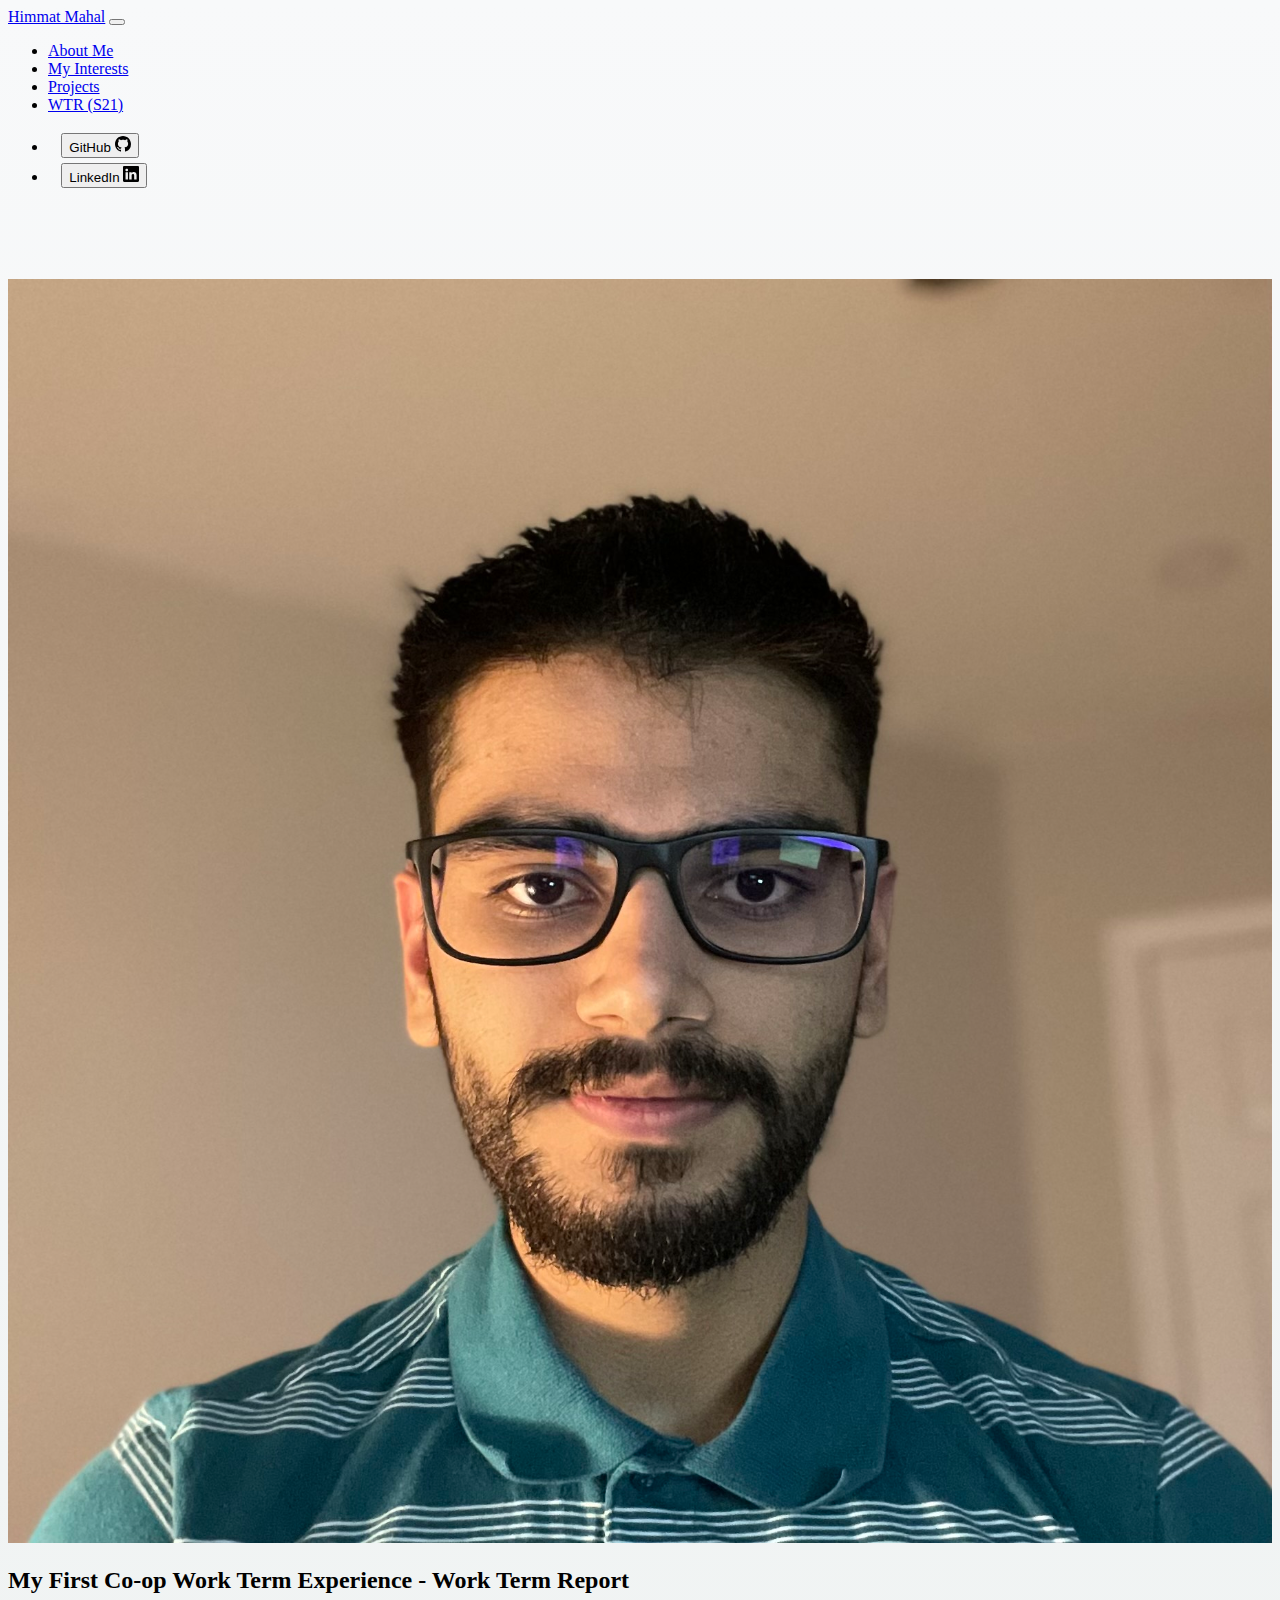
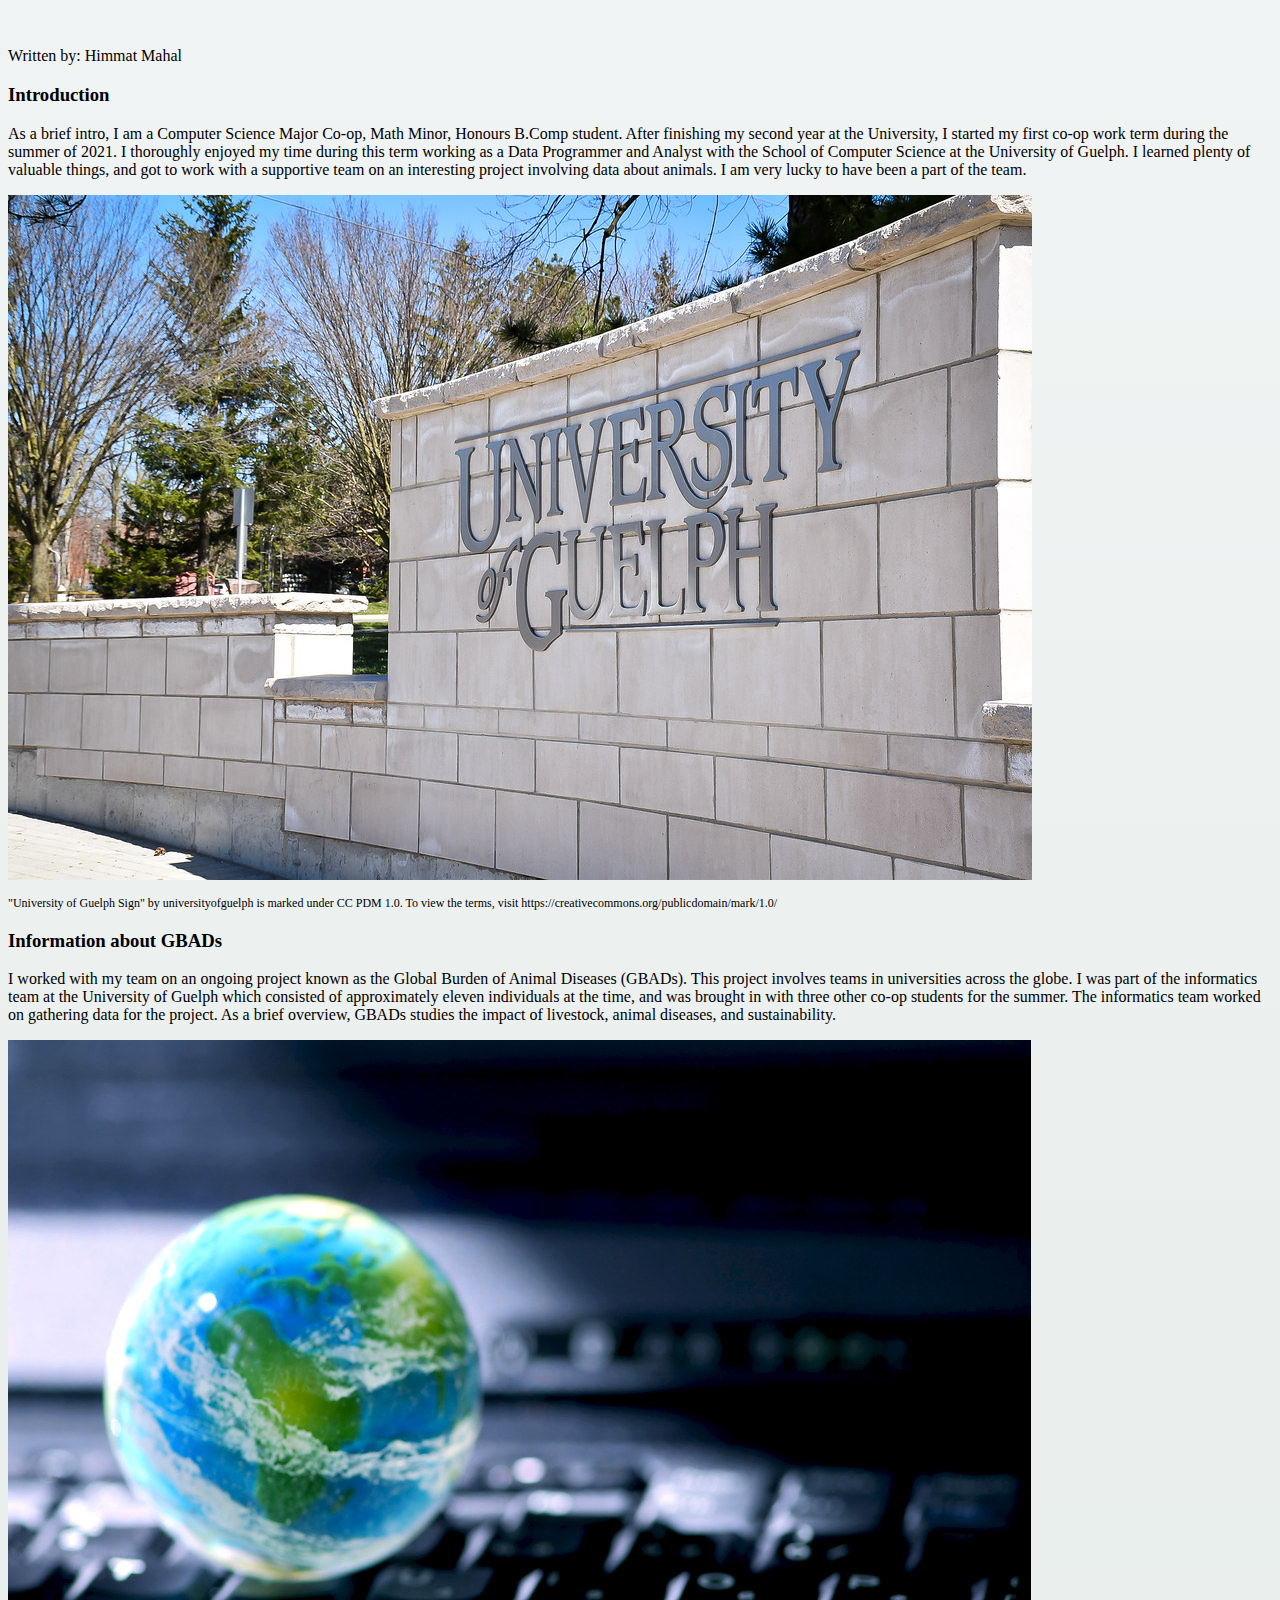
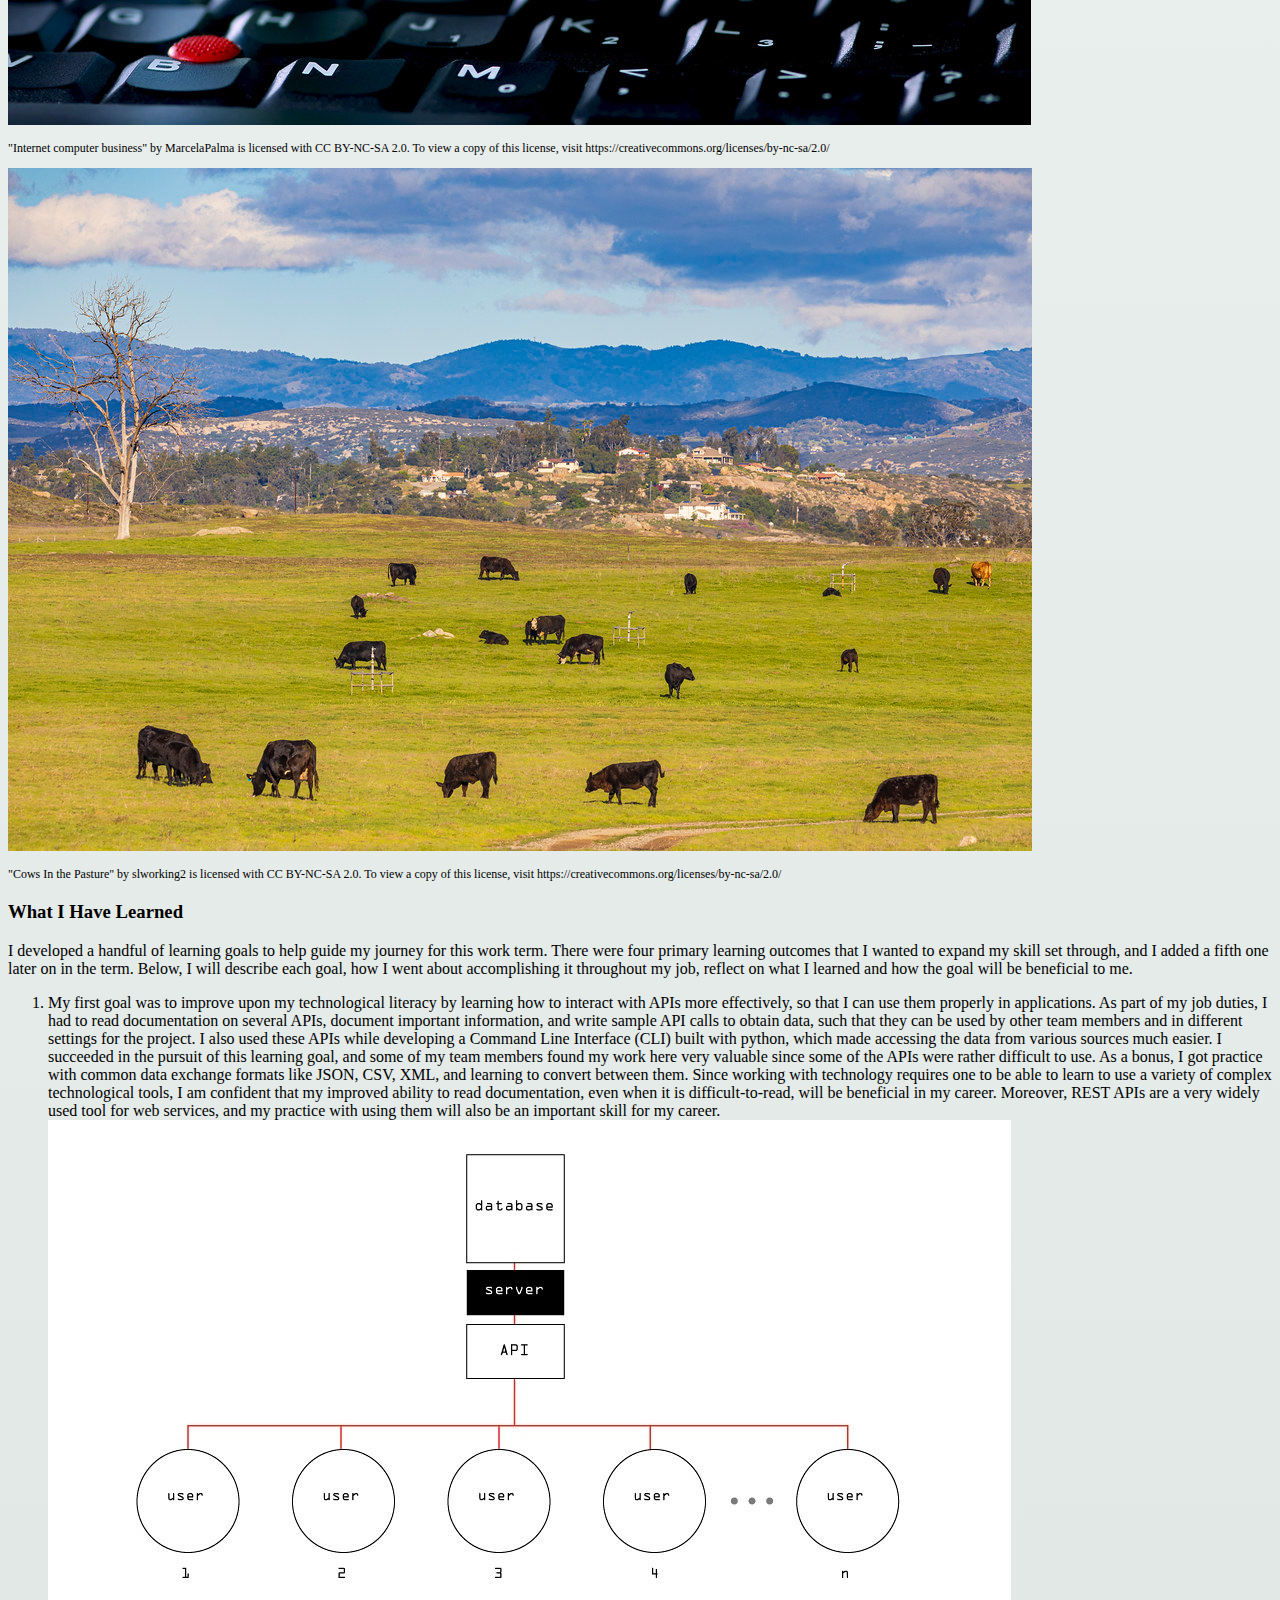
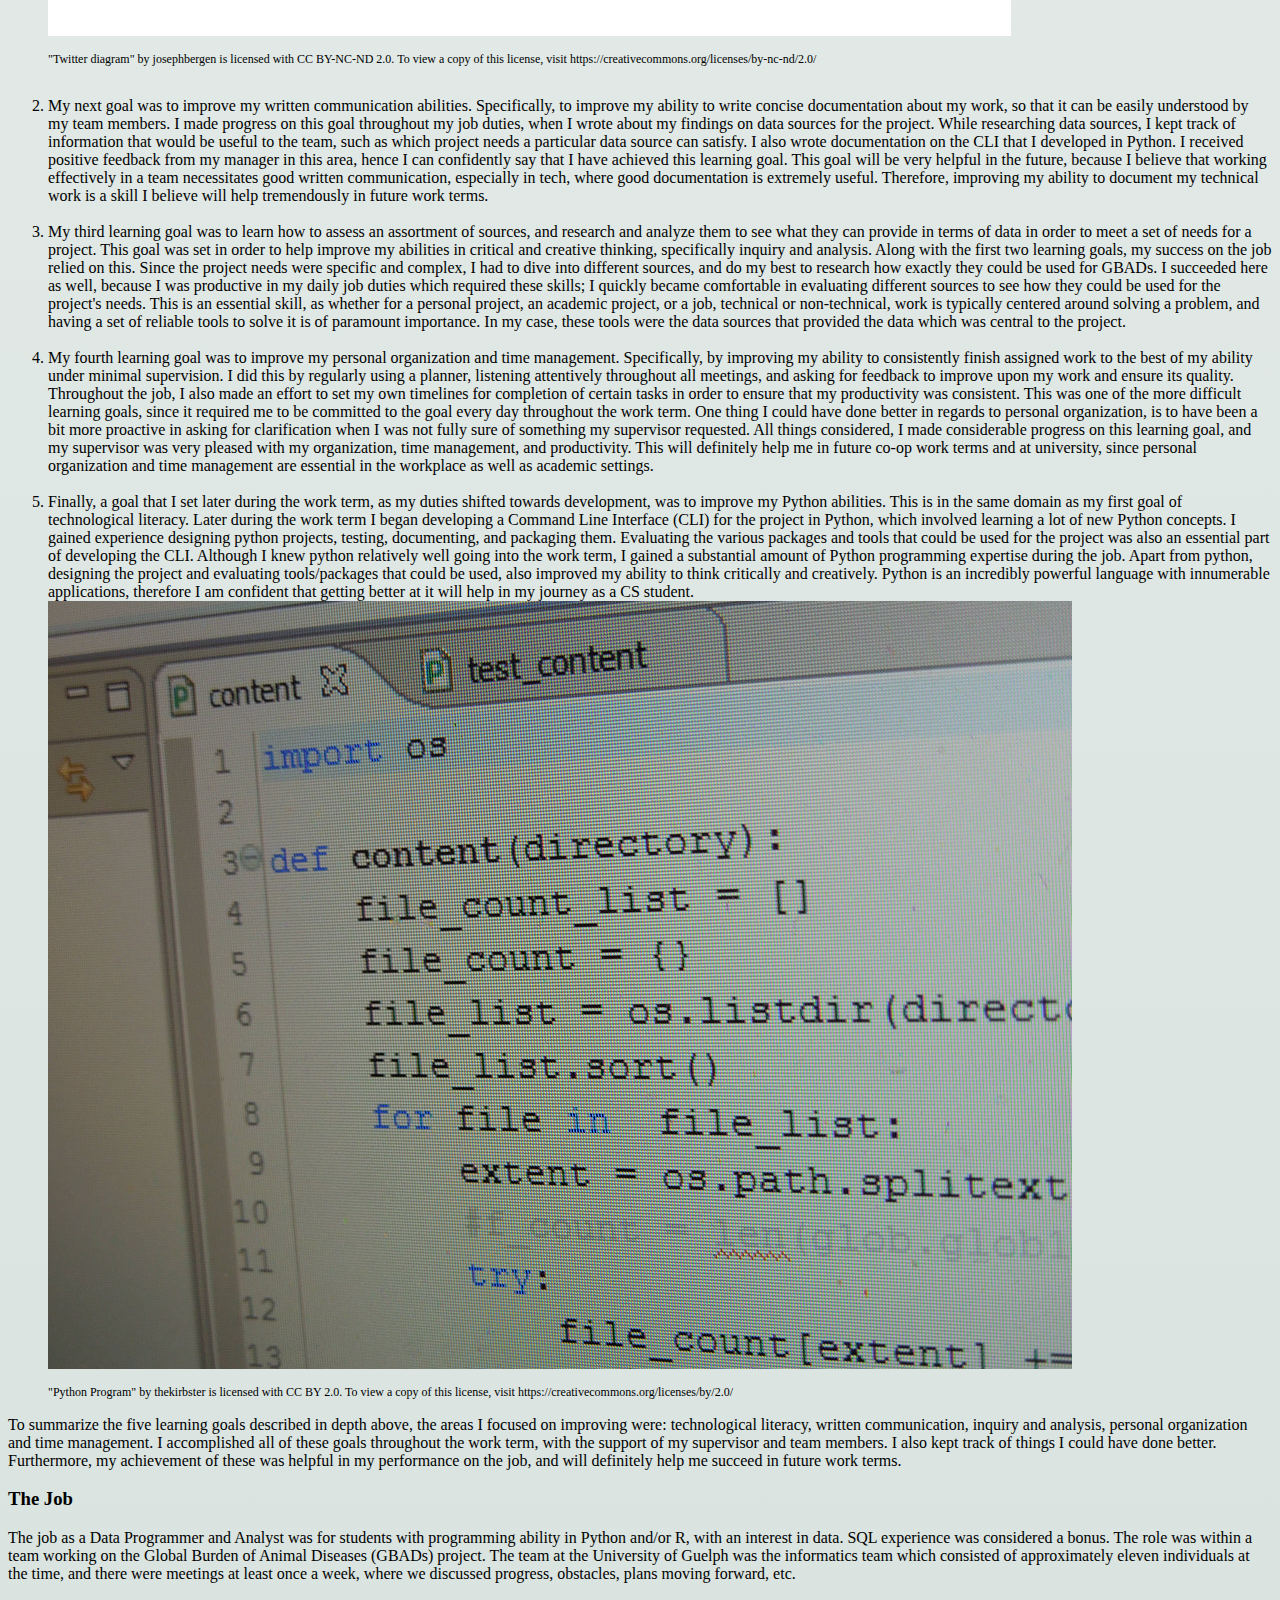
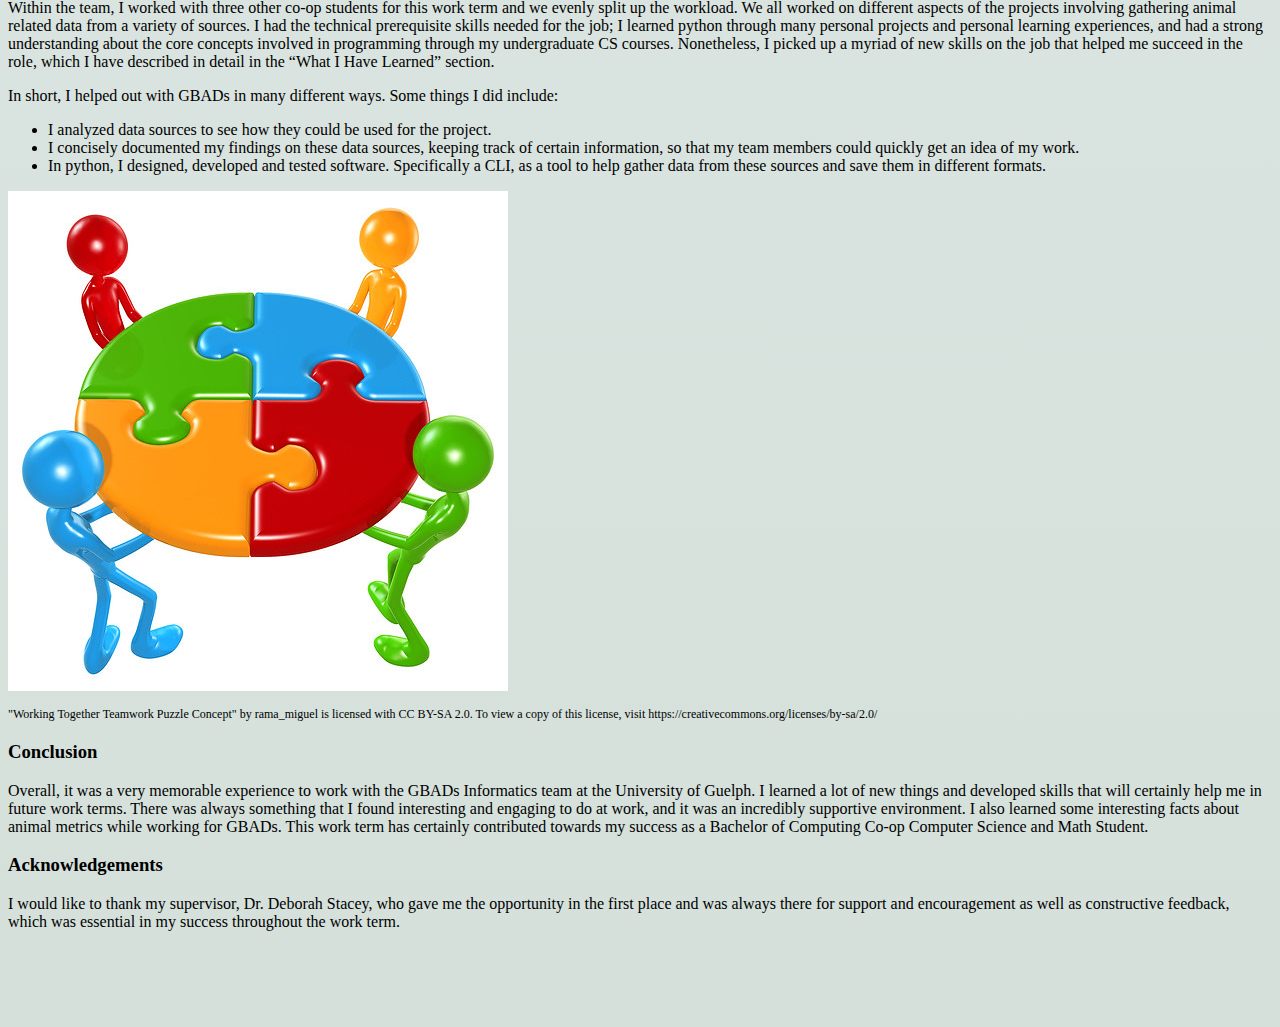
<file: coop1000wtr.html>
<!DOCTYPE html>
<html>
  <head>
    <meta charset="utf-8">
    <title>Himmat Mahal</title>
    <link href="https://cdn.jsdelivr.net/npm/bootstrap@5.0.0-beta1/dist/css/bootstrap.min.css" rel="stylesheet" integrity="sha384-giJF6kkoqNQ00vy+HMDP7azOuL0xtbfIcaT9wjKHr8RbDVddVHyTfAAsrekwKmP1" crossorigin="anonymous">
    <link rel="stylesheet" href="style.css">
  </head>
  <body>

    <div class="container">
      <nav class="navbar navbar-expand-lg fixed-top navbar-light bg-light">
        <div class="container">
          <a class="navbar-brand" href="index.html">Himmat Mahal</a>
          <button class="navbar-toggler" type="button" data-bs-toggle="collapse" data-bs-target="#navbarText" aria-controls="navbarText" aria-expanded="false" aria-label="Toggle navigation">
            <span class="navbar-toggler-icon"></span>
          </button>
          <div class="collapse navbar-collapse" id="navbarText">
            <ul class="navbar-nav me-auto">
              <li class="nav-item">
                <a class="nav-link active" href="index.html#name_i">About Me</a>
              </li>
              <li class="nav-item">
                <a class="nav-link active" href="index.html#link_to_interests">My Interests</a>
              </li>
              <li class="nav-item">
                <a class="nav-link active" href="index.html#link_to_projects">Projects</a>
              </li>
              <li class="nav-item">
                <a class="nav-link active" href="coop1000wtr.html">WTR (S21)</a>
              </li>
            </ul>
          </div>
          <!-- components on right of navbar -->
          <div class="collapse navbar-collapse text-right" id="navbarText">
            <ul class="navbar-nav ms-auto">

              <li class="nav-item">
                <a href="https://github.com/himmatMahal" target="_blank">
                  <button type="button" class="btn btn-primary" id='githubbtnnav'>
                    GitHub
                    <svg xmlns="http://www.w3.org/2000/svg" width="16" height="16" fill="currentColor" class="bi bi-github" viewBox="0 0 16 16">
                      <path d="M8 0C3.58 0 0 3.58 0 8c0 3.54 2.29 6.53 5.47 7.59.4.07.55-.17.55-.38 0-.19-.01-.82-.01-1.49-2.01.37-2.53-.49-2.69-.94-.09-.23-.48-.94-.82-1.13-.28-.15-.68-.52-.01-.53.63-.01 1.08.58 1.23.82.72 1.21 1.87.87 2.33.66.07-.52.28-.87.51-1.07-1.78-.2-3.64-.89-3.64-3.95 0-.87.31-1.59.82-2.15-.08-.2-.36-1.02.08-2.12 0 0 .67-.21 2.2.82.64-.18 1.32-.27 2-.27.68 0 1.36.09 2 .27 1.53-1.04 2.2-.82 2.2-.82.44 1.1.16 1.92.08 2.12.51.56.82 1.27.82 2.15 0 3.07-1.87 3.75-3.65 3.95.29.25.54.73.54 1.48 0 1.07-.01 1.93-.01 2.2 0 .21.15.46.55.38A8.012 8.012 0 0 0 16 8c0-4.42-3.58-8-8-8z"/>
                    </svg>
                  </button>
                </a>
              </li>

              <li class="nav-item">
                <a href="https://www.linkedin.com/in/himmatmahal/" target="_blank">
                  <button type="button" class="btn btn-primary" id='linkedinbtnnav'>
                    LinkedIn
                    <svg xmlns="http://www.w3.org/2000/svg" width="16" height="16" fill="currentColor" class="bi bi-linkedin" viewBox="0 0 16 16">
                      <path d="M0 1.146C0 .513.526 0 1.175 0h13.65C15.474 0 16 .513 16 1.146v13.708c0 .633-.526 1.146-1.175 1.146H1.175C.526 16 0 15.487 0 14.854V1.146zm4.943 12.248V6.169H2.542v7.225h2.401zm-1.2-8.212c.837 0 1.358-.554 1.358-1.248-.015-.709-.52-1.248-1.342-1.248-.822 0-1.359.54-1.359 1.248 0 .694.521 1.248 1.327 1.248h.016zm4.908 8.212V9.359c0-.216.016-.432.08-.586.173-.431.568-.878 1.232-.878.869 0 1.216.662 1.216 1.634v3.865h2.401V9.25c0-2.22-1.184-3.252-2.764-3.252-1.274 0-1.845.7-2.165 1.193v.025h-.016a5.54 5.54 0 0 1 .016-.025V6.169h-2.4c.03.678 0 7.225 0 7.225h2.4z"/>
                    </svg>
                  </button>
                </a>

              </li>
            </ul>
          </div>
        </div>
      </nav>
    </div>

    <br>
    <br>
    <br>
    <br>
    <div class="container">

      <div class="row">
        <div class="col-1">
          <img src="coop1000profile.jpg" style="max-width:100%" class="img-fluid rounded"/>
        </div>
        <div class="col-11">
          <h2>My First Co-op Work Term Experience - Work Term Report</h2>
        </div>
      </div>
      <br>
      <p>Written by: Himmat Mahal</p>

      <h3>Introduction</h3>

      <div class="row">
        <div class="col">
          <p>As a brief intro, I am a Computer Science Major Co-op, Math Minor,
            Honours B.Comp student. After finishing my second year at the University,
            I started my first co-op work term during the summer of 2021. I thoroughly
            enjoyed my time during this term working as a Data Programmer and Analyst
            with the School of Computer Science at the University of Guelph. I learned
            plenty of valuable things, and got to work with a supportive team on an
            interesting project involving data about animals. I am very lucky to have
            been a part of the team.</p>
        </div>
        <div class="col">
          <img src="coop1000uofg.jpg" class="img-fluid rounded"/>
          <p style="font-size:0.75em">"University of Guelph Sign" by
            universityofguelph is marked under CC PDM 1.0. To view the terms,
            visit https://creativecommons.org/publicdomain/mark/1.0/</p>
        </div>
      </div>


      <h3>Information about GBADs</h3>
      <p>I worked with my team on an ongoing project known as the Global Burden
        of Animal Diseases (GBADs). This project involves teams in universities
        across the globe. I was part of the informatics team at the University
        of Guelph which consisted of approximately eleven individuals at the
        time, and was brought in with three other co-op students for the summer.
        The informatics team worked on gathering data for the project. As a brief
        overview, GBADs studies the impact of livestock, animal diseases,
        and sustainability. </p>

      <div class="row">
        <div class="col">
          <img src="coop1000globekeyboard.jpg" class="img-fluid rounded"/>
          <p style="font-size:0.75em">"Internet computer business" by MarcelaPalma
             is licensed with CC BY-NC-SA 2.0. To view a copy of this license,
             visit https://creativecommons.org/licenses/by-nc-sa/2.0/</p>
        </div>
        <div class="col">
          <img src="coop1000cows.jpg" class="img-fluid rounded"/>
          <p style="font-size:0.75em">"Cows In the Pasture" by slworking2 is
            licensed with CC BY-NC-SA 2.0. To view a copy of this license,
            visit https://creativecommons.org/licenses/by-nc-sa/2.0/</p>
        </div>
      </div>

      <h3>What I Have Learned</h3>
      <p>I developed a handful of learning goals to help guide my journey for
         this work term. There were four primary learning outcomes that I
         wanted to expand my skill set through, and I added a fifth one later
         on in the term. Below, I will describe each goal, how I went about
         accomplishing it throughout my job, reflect on what I learned and how
         the goal will be beneficial to me.</p>
      <ol>
        <div class="row">
          <div class="col">
            <li>My first goal was to improve upon my technological literacy by learning how to interact with APIs more effectively, so that I can use them properly in applications. As part of my job duties, I had to read documentation on several APIs, document important information, and write sample API calls to obtain data, such that they can be used by other team members and in different settings for the project. I also used these APIs while developing a Command Line Interface (CLI) built with python, which made accessing the data from various sources much easier. I succeeded in the pursuit of this learning goal, and some of my team members found my work here very valuable since some of the APIs were rather difficult to use. As a bonus, I got practice with common data exchange formats like JSON, CSV, XML, and learning to convert between them. Since working with technology requires one to be able to learn to use a variety of complex technological tools, I am confident that my improved ability to read documentation, even when it is difficult-to-read, will be beneficial in my career. Moreover, REST APIs are a very widely used tool for web services, and my practice with using them will also be an important skill for my career.
            </li>
          </div>
          <div class="col">
            <img src="coop1000api.jpg" class="img-fluid rounded"/>
            <p style="font-size:0.75em">"Twitter diagram" by josephbergen is licensed with CC BY-NC-ND 2.0. To view a copy of this license, visit https://creativecommons.org/licenses/by-nc-nd/2.0/</p>
          </div>
        </div>
        <br>

        <div class="row">
          <li>My next goal was to improve my written communication abilities. Specifically, to improve my ability to write concise documentation about my work, so that it can be easily understood by my team members. I made progress on this goal throughout my job duties, when I wrote about my findings on data sources for the project. While researching data sources, I kept track of information that would be useful to the team, such as which project needs a particular data source can satisfy. I also wrote documentation on the CLI that I developed in Python. I received positive feedback from my manager in this area, hence I can confidently say that I have achieved this learning goal. This goal will be very helpful in the future, because I believe that working effectively in a team necessitates good written communication, especially in tech, where good documentation is extremely useful. Therefore, improving my ability to document my technical work is a skill I believe will help tremendously in future work terms.
          </li>
        </div>
        <br>

        <div class="row">
          <li>My third learning goal was to learn how to assess an assortment of sources, and research and analyze them to see what they can provide in terms of data in order to meet a set of needs for a project. This goal was set in order to help improve my abilities in critical and creative thinking, specifically inquiry and analysis. Along with the first two learning goals, my success on the job relied on this. Since the project needs were specific and complex, I had to dive into different sources, and do my best to research how exactly they could be used for GBADs. I succeeded here as well, because I was productive in my daily job duties which required these skills; I quickly became comfortable in evaluating different sources to see how they could be used for the project's needs. This is an essential skill, as whether for a personal project, an academic project, or a job, technical or non-technical, work is typically centered around solving a problem, and having a set of reliable tools to solve it is of paramount importance. In my case, these tools were the data sources that provided the data which was central to the project.
          </li>
        </div>
        <br>

        <div class="row">
          <li>My fourth learning goal was to improve my personal organization and time management. Specifically, by improving my ability to consistently finish assigned work to the best of my ability under minimal supervision. I did this by regularly using a planner, listening attentively throughout all meetings, and asking for feedback to improve upon my work and ensure its quality. Throughout the job, I also made an effort to set my own timelines for completion of certain tasks in order to ensure that my  productivity was consistent. This was one of the more difficult learning goals, since it required me to be committed to the goal every day throughout the work term. One thing I could have done better in regards to personal organization, is to have been a bit more proactive in asking for clarification when I was not fully sure of something my supervisor requested. All things considered, I made considerable progress on this learning goal, and my supervisor was very pleased with my organization, time management, and productivity. This will definitely help me in future co-op work terms and at university, since personal organization and time management are essential in the workplace as well as academic settings.
          </li>
        </div>
        <br>

        <div class="row">
          <div class="col">
            <li>Finally, a goal that I set later during the work term, as my duties shifted towards development, was to improve my Python abilities. This is in the same domain as my first goal of technological literacy. Later during the work term I began developing a Command Line Interface (CLI) for the project in Python, which involved learning a lot of new Python concepts. I gained experience designing python projects, testing, documenting, and packaging them. Evaluating the various packages and tools that could be used for the project was also an essential part of developing the CLI. Although I knew python relatively well going into the work term, I gained a substantial amount of Python programming expertise during the job. Apart from python, designing the project and evaluating tools/packages that could be used, also improved my ability to think critically and creatively. Python is an incredibly powerful language with innumerable applications, therefore I am confident that getting better at it will help in my journey as a CS student.
            </li>
          </div>
          <div class="col">
            <img src="coop1000python.jpg" class="img-fluid rounded"/>
            <p style="font-size:0.75em">"Python Program" by thekirbster is licensed with CC BY 2.0. To view a copy of this license, visit https://creativecommons.org/licenses/by/2.0/</p>
          </div>
        </div>
      </ol>
      <p>To summarize the five learning goals described in depth above, the areas I focused on improving were: technological literacy, written communication, inquiry and analysis, personal organization and time management. I accomplished all of these goals throughout the work term, with the support of my supervisor and team members. I also kept track of things I could have done better. Furthermore, my achievement of these was helpful in my performance on the job, and will definitely help me succeed in future work terms.</p>

      <h3>The Job</h3>
      <p>The job as a Data Programmer and Analyst was for students with programming ability in Python and/or R, with an interest in data. SQL experience was considered a bonus. The role was within a team working on the Global Burden of Animal Diseases (GBADs) project. The team at the University of Guelph was the informatics team which consisted of approximately eleven individuals at the time, and there were meetings at least once a week, where we discussed progress, obstacles, plans moving forward, etc.</p>
      <p>Within the team, I worked with three other co-op students for this work term and we evenly split up the workload. We all worked on different aspects of the projects involving gathering animal related data from a variety of sources. I had the technical prerequisite skills needed for the job; I learned python through many personal projects and personal learning experiences, and had a strong understanding about the core concepts involved in programming through my undergraduate CS courses. Nonetheless, I picked up a myriad of new skills on the job that helped me succeed in the role, which I have described in detail in the “What I Have Learned” section.</p>
      <div class="row">
        <div class="col">
          <p>In short, I helped out with GBADs in many different ways. Some things I did include:</p>
          <ul>
            <li>I analyzed data sources to see how they could be used for the project.</li>
            <li>I concisely documented my findings on these data sources, keeping track of certain information, so that my team members could quickly get an idea of my work.</li>
            <li>In python, I designed, developed and tested software. Specifically a CLI, as a tool to help gather data from these sources and save them in different formats. </li>
          </ul>
        </div>
        <div class="col">
          <img src="coop1000team.jpg" class="img-fluid rounded"/>
          <p style="font-size:0.75em">"Working Together Teamwork Puzzle Concept" by rama_miguel is licensed with CC BY-SA 2.0. To view a copy of this license, visit https://creativecommons.org/licenses/by-sa/2.0/</p>
        </div>
      </div>

      <h3>Conclusion</h3>
      <p>Overall, it was a very memorable experience to work with the GBADs Informatics team at the University of Guelph. I learned a lot of new things and developed skills that will certainly help me in future work terms. There was always something that I found interesting and engaging to do at work, and it was an incredibly supportive environment. I also learned some interesting facts about animal metrics while working for GBADs. This work term has certainly contributed towards my success as a Bachelor of Computing Co-op Computer Science and Math Student.</p>
      <h3>Acknowledgements</h3>
      <p>I would like to thank my supervisor, Dr. Deborah Stacey, who gave me the opportunity in the first place and was always there for support and encouragement as well as constructive feedback, which was essential in my success throughout the work term.</p>
    </div>
    <div class="container">
      <br><br><br><br>
    </div>

    <script src="https://cdn.jsdelivr.net/npm/bootstrap@5.0.0-beta1/dist/js/bootstrap.bundle.min.js" integrity="sha384-ygbV9kiqUc6oa4msXn9868pTtWMgiQaeYH7/t7LECLbyPA2x65Kgf80OJFdroafW" crossorigin="anonymous"></script>
  </body>
</html>
</file>
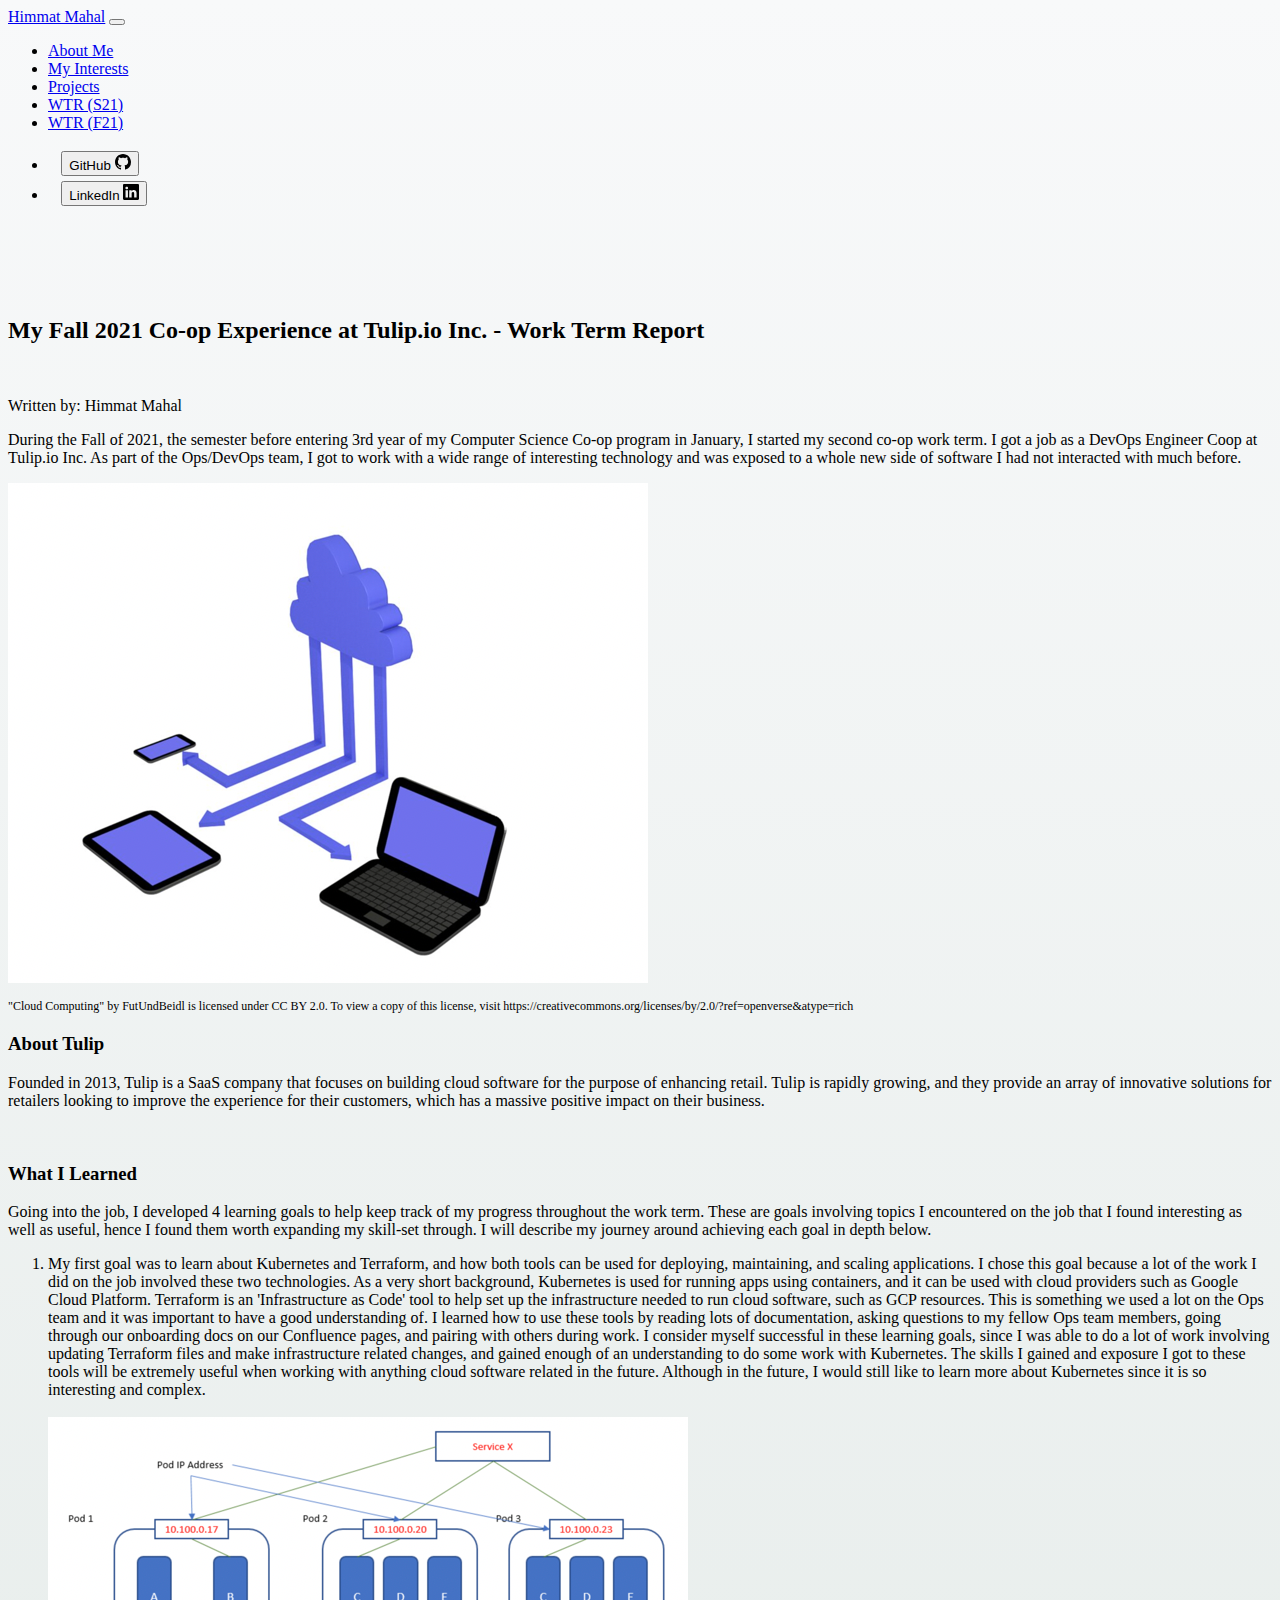
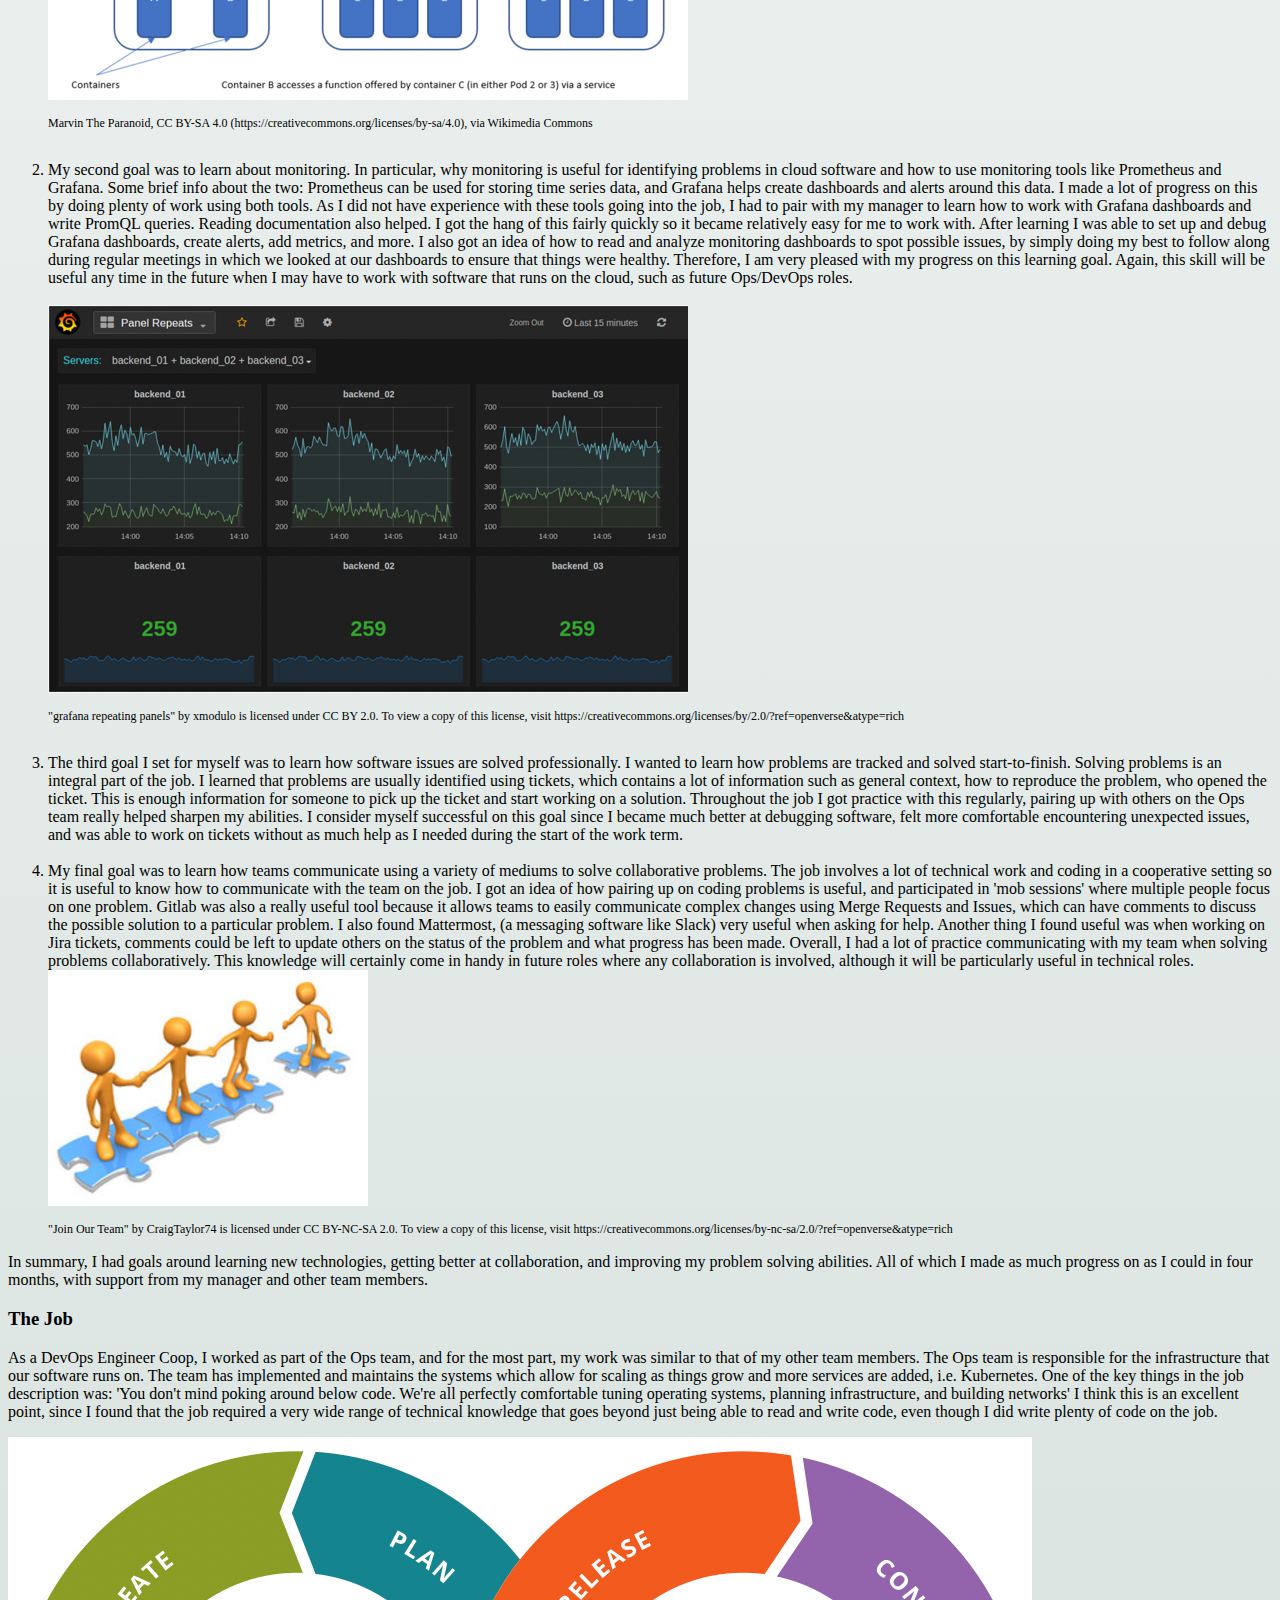
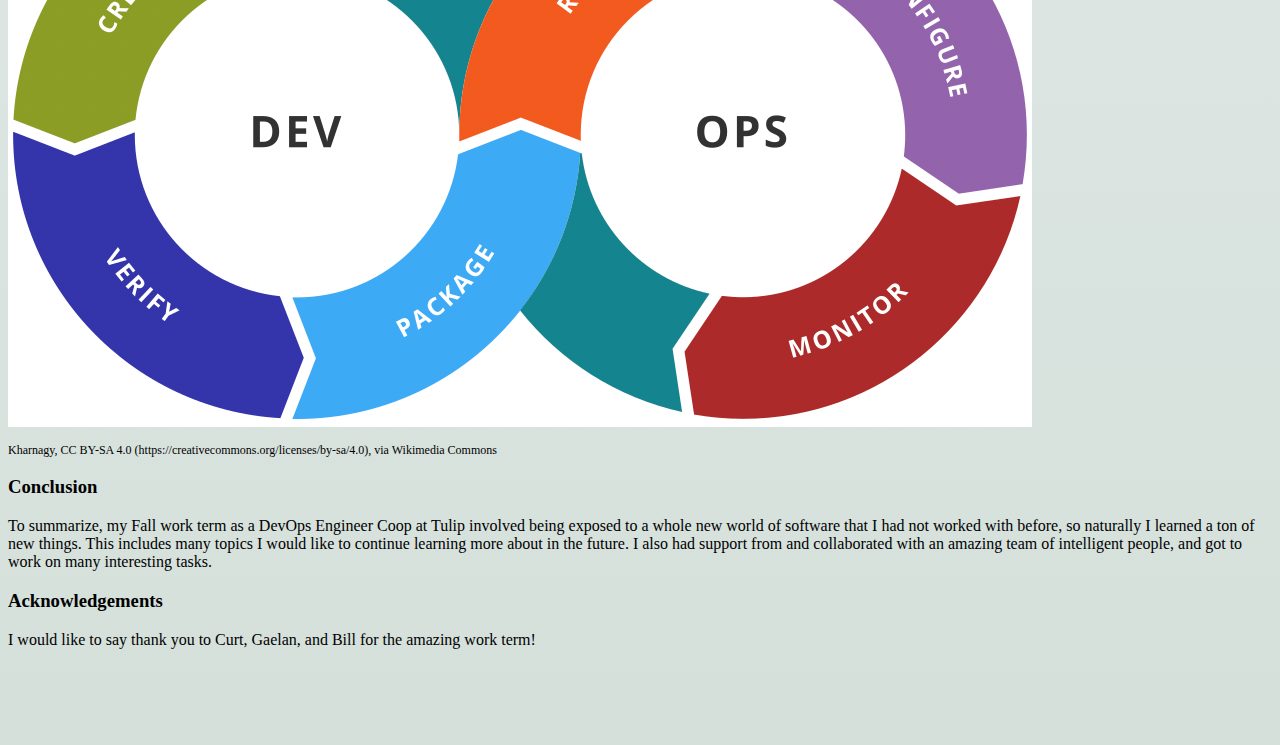
<file: coop2000wtr.html>
<!DOCTYPE html>
<html>
  <head>
    <meta charset="utf-8">
    <title>Himmat Mahal</title>
    <link href="https://cdn.jsdelivr.net/npm/bootstrap@5.0.0-beta1/dist/css/bootstrap.min.css" rel="stylesheet" integrity="sha384-giJF6kkoqNQ00vy+HMDP7azOuL0xtbfIcaT9wjKHr8RbDVddVHyTfAAsrekwKmP1" crossorigin="anonymous">
    <link rel="stylesheet" href="style.css">
  </head>
  <body>

    <div class="container">
      <nav class="navbar navbar-expand-lg fixed-top navbar-light bg-light">
        <div class="container">
          <a class="navbar-brand" href="index.html">Himmat Mahal</a>
          <button class="navbar-toggler" type="button" data-bs-toggle="collapse" data-bs-target="#navbarText" aria-controls="navbarText" aria-expanded="false" aria-label="Toggle navigation">
            <span class="navbar-toggler-icon"></span>
          </button>
          <div class="collapse navbar-collapse" id="navbarText">
            <ul class="navbar-nav me-auto">
              <li class="nav-item">
                <a class="nav-link active" href="index.html#name_i">About Me</a>
              </li>
              <li class="nav-item">
                <a class="nav-link active" href="index.html#link_to_interests">My Interests</a>
              </li>
              <li class="nav-item">
                <a class="nav-link active" href="index.html#link_to_projects">Projects</a>
              </li>
              <li class="nav-item">
                <a class="nav-link active" href="coop1000wtr.html">WTR (S21)</a>
              </li>
              <li class="nav-item">
                <a class="nav-link active" href="coop2000wtr.html">WTR (F21)</a>
              </li>
            </ul>
          </div>
          <!-- components on right of navbar -->
          <div class="collapse navbar-collapse text-right" id="navbarText">
            <ul class="navbar-nav ms-auto">

              <li class="nav-item">
                <a href="https://github.com/himmatMahal" target="_blank">
                  <button type="button" class="btn btn-primary" id='githubbtnnav'>
                    GitHub
                    <svg xmlns="http://www.w3.org/2000/svg" width="16" height="16" fill="currentColor" class="bi bi-github" viewBox="0 0 16 16">
                      <path d="M8 0C3.58 0 0 3.58 0 8c0 3.54 2.29 6.53 5.47 7.59.4.07.55-.17.55-.38 0-.19-.01-.82-.01-1.49-2.01.37-2.53-.49-2.69-.94-.09-.23-.48-.94-.82-1.13-.28-.15-.68-.52-.01-.53.63-.01 1.08.58 1.23.82.72 1.21 1.87.87 2.33.66.07-.52.28-.87.51-1.07-1.78-.2-3.64-.89-3.64-3.95 0-.87.31-1.59.82-2.15-.08-.2-.36-1.02.08-2.12 0 0 .67-.21 2.2.82.64-.18 1.32-.27 2-.27.68 0 1.36.09 2 .27 1.53-1.04 2.2-.82 2.2-.82.44 1.1.16 1.92.08 2.12.51.56.82 1.27.82 2.15 0 3.07-1.87 3.75-3.65 3.95.29.25.54.73.54 1.48 0 1.07-.01 1.93-.01 2.2 0 .21.15.46.55.38A8.012 8.012 0 0 0 16 8c0-4.42-3.58-8-8-8z"/>
                    </svg>
                  </button>
                </a>
              </li>

              <li class="nav-item">
                <a href="https://www.linkedin.com/in/himmatmahal/" target="_blank">
                  <button type="button" class="btn btn-primary" id='linkedinbtnnav'>
                    LinkedIn
                    <svg xmlns="http://www.w3.org/2000/svg" width="16" height="16" fill="currentColor" class="bi bi-linkedin" viewBox="0 0 16 16">
                      <path d="M0 1.146C0 .513.526 0 1.175 0h13.65C15.474 0 16 .513 16 1.146v13.708c0 .633-.526 1.146-1.175 1.146H1.175C.526 16 0 15.487 0 14.854V1.146zm4.943 12.248V6.169H2.542v7.225h2.401zm-1.2-8.212c.837 0 1.358-.554 1.358-1.248-.015-.709-.52-1.248-1.342-1.248-.822 0-1.359.54-1.359 1.248 0 .694.521 1.248 1.327 1.248h.016zm4.908 8.212V9.359c0-.216.016-.432.08-.586.173-.431.568-.878 1.232-.878.869 0 1.216.662 1.216 1.634v3.865h2.401V9.25c0-2.22-1.184-3.252-2.764-3.252-1.274 0-1.845.7-2.165 1.193v.025h-.016a5.54 5.54 0 0 1 .016-.025V6.169h-2.4c.03.678 0 7.225 0 7.225h2.4z"/>
                    </svg>
                  </button>
                </a>

              </li>
            </ul>
          </div>
        </div>
      </nav>
    </div>

    <br>
    <br>
    <br>
    <br>
    <div class="container">

      <div class="row">
        <div class="col">
          <h2>My Fall 2021 Co-op Experience at Tulip.io Inc. - Work Term Report</h2>
        </div>
      </div>
      <br>
      <p>Written by: Himmat Mahal</p>

      <div class="row">
        <div class="col-8">
          <p>During the Fall of 2021, the semester before entering 3rd year of my Computer Science Co-op program in January, I started my second co-op work term. I got a job as a DevOps Engineer Coop at Tulip.io Inc. As part of the Ops/DevOps team, I got to work with a wide range of interesting technology and was exposed to a whole new side of software I had not interacted with much before.</p>
        </div>
        <div class="col-4">
          <img src="coop2000cloudComputing.png" class="img-fluid rounded"/>
          <p style="font-size:0.75em">"Cloud Computing" by FutUndBeidl is licensed under CC BY 2.0. To view a copy of this license, visit https://creativecommons.org/licenses/by/2.0/?ref=openverse&atype=rich</p>
        </div>
      </div>

      <h3>About Tulip</h3>
      <p>Founded in 2013, Tulip is a SaaS company that focuses on building cloud software for the purpose of enhancing retail. Tulip is rapidly growing, and they provide an array of innovative solutions for retailers looking to improve the experience for their customers, which has a massive positive impact on their business.</p>      
      <br>

      <h3>What I Learned</h3>
      <p>Going into the job, I developed 4 learning goals to help keep track of my progress throughout the work term. These are goals involving topics I encountered on the job that I found interesting as well as useful, hence I found them worth expanding my skill-set through. I will describe my journey around achieving each goal in depth below.</p>

      <ol>
        <div class="row">
          <div class="col">
            <li>My first goal was to learn about Kubernetes and Terraform, 
              and how both tools can be used for deploying, maintaining, and 
              scaling applications. I chose this goal because a lot of the work I 
              did on the job involved these two technologies. As a very short background, 
              Kubernetes is used for running apps using containers, and it can be used with 
              cloud providers such as Google Cloud Platform. Terraform is an 'Infrastructure as Code' tool 
              to help set up the infrastructure needed to run cloud software, such as GCP resources. 
              This is something we used a lot on the Ops team and it was important to have a good understanding of. 
              I learned how to use these tools by reading lots of documentation, asking questions to my fellow Ops 
              team members, going through our onboarding docs on our Confluence pages, and pairing with others 
              during work. I consider myself successful in these learning goals, since I was able to do a lot of work 
              involving updating Terraform files and make infrastructure related changes, and gained enough of an 
              understanding to do some work with Kubernetes. The skills I gained and exposure I got to these 
              tools will be extremely useful when working with anything cloud software related in the future. 
              Although in the future, I would still like to learn more about Kubernetes since it 
              is so interesting and complex.</li>
          </div>
        </div>
        <br>

        <div class="row">
          <div class="col">
            <img src="coop2000kubeDiagram.png" class="img-fluid rounded"/>
            <p style="font-size:0.75em">
              Marvin The Paranoid, CC BY-SA 4.0 (https://creativecommons.org/licenses/by-sa/4.0), via Wikimedia Commons
            </p>
          </div>
        </div>
        <br>

        <div class="row">
          <div class="col">
            <li>My second goal was to learn about monitoring. In particular, why monitoring is useful for 
              identifying problems in cloud software and how to use monitoring tools like Prometheus and Grafana. 
              Some brief info about the two: Prometheus can be used for storing time series data, and Grafana 
              helps create dashboards and alerts around this data. I made a lot of progress on this by doing plenty 
              of work using both tools. As I did not have experience with these tools going into the job, I had to 
              pair with my manager to learn how to work with Grafana dashboards and write PromQL queries. Reading 
              documentation also helped. I got the hang of this fairly quickly so it became relatively easy for me to 
              work with. After learning I was able to set up and debug Grafana dashboards, create alerts, add metrics, 
              and more. I also got an idea of how to read and analyze monitoring dashboards to spot possible issues, by 
              simply doing my best to follow along during regular meetings in which we looked at our dashboards to ensure 
              that things were healthy. Therefore, I am very pleased with my progress on this learning goal. Again, 
              this skill will be useful any time in the future when I may have to work with software that runs on the cloud, 
              such as future Ops/DevOps roles.</li>
          </div>
        </div>
        <br>

        <div class="row">
          <div class="col">
            <img src="coop2000grafana.png" class="img-fluid rounded"/>
            <p style="font-size:0.75em">
              "grafana repeating panels" by xmodulo is licensed under CC BY 2.0. To view a copy of this license, visit https://creativecommons.org/licenses/by/2.0/?ref=openverse&atype=rich
            </p>
          </div>
        </div>
        <br>

        <div class="row">
          <div class="col">
            <li>The third goal I set for myself was to learn how software issues are solved 
              professionally. I wanted to learn how problems are tracked and solved start-to-finish. 
              Solving problems is an integral part of the job. I learned that problems are usually 
              identified using tickets, which contains a lot of information such as general context, 
              how to reproduce the problem, who opened the ticket. This is enough information for someone to pick up 
              the ticket and start working on a solution. Throughout the job I got practice with this regularly, 
              pairing up with others on the Ops team really helped sharpen my abilities. I consider myself successful on this 
              goal since I became much better at debugging software, felt more comfortable encountering unexpected issues, and was 
              able to work on tickets without as much help as I needed during the start of the work term.</li>
          </div>
        </div>
        <br>

        <div class="row">
          <div class="col-8">
            <li>My final goal was to learn how teams communicate using a variety of mediums to solve collaborative 
              problems. The job involves a lot of technical work and coding in a cooperative setting so it is useful to 
              know how to communicate with the team on the job. I got an idea of how pairing up on coding problems is useful, 
              and participated in 'mob sessions' where multiple people focus on one problem. Gitlab was also a really useful 
              tool because it allows teams to easily communicate complex changes using Merge Requests and Issues, which can 
              have comments to discuss the possible solution to a particular problem. I also found Mattermost, 
              (a messaging software like Slack) very useful when asking for help. Another thing I found useful was 
              when working on Jira tickets, comments could be left to update others on the status of the problem and what 
              progress has been made. Overall, I had a lot of practice communicating with my team when solving problems 
              collaboratively. This knowledge will certainly come in handy in future roles where any collaboration is involved, 
              although it will be particularly useful in technical roles.</li>
          </div>
          <div class="col-4">
            <img src="coop2000teamwork.png" class="img-fluid rounded"/>
            <p style="font-size:0.75em">
              "Join Our Team" by CraigTaylor74 is licensed under CC BY-NC-SA 2.0. To view a copy of this license, visit https://creativecommons.org/licenses/by-nc-sa/2.0/?ref=openverse&atype=rich
            </p>
          </div>
        </div>
        

      </ol>

      <p>In summary, I had goals around learning new technologies, getting better at collaboration, and improving my problem solving abilities. All of which I made as much progress on as I could in four months, with support from my manager and other team members. </p>

      <h3>The Job</h3>
      <div class="row">
        <div class="col-8">
          <p>
            As a DevOps Engineer Coop, I worked as part of the Ops team, and for the most part, 
            my work was similar to that of my other team members. The Ops team is responsible for the 
            infrastructure that our software runs on. The team has implemented and maintains the systems 
            which allow for scaling as things grow and more services are added, i.e. Kubernetes. 
            One of the key things in the job description was: 'You don't mind poking around below code. 
            We're all perfectly comfortable tuning operating systems, planning infrastructure, and building networks' 
            I think this is an excellent point, since I found that the job required a very wide range of technical 
            knowledge that goes beyond just being able to read and write code, even though I did write plenty of code on the job.
          </p>
        </div>
        <div class="col-4">
          <img src="coop2000devops.png" class="img-fluid rounded"/>
            <p style="font-size:0.75em">
              Kharnagy, CC BY-SA 4.0 (https://creativecommons.org/licenses/by-sa/4.0), via Wikimedia Commons
            </p>
        </div>
      </div>

      <h3>Conclusion</h3>
      <p>
        To summarize, my Fall work term as a DevOps Engineer Coop at Tulip involved being exposed 
        to a whole new world of software that I had not worked with before, so naturally I learned a ton of new things. 
        This includes many topics I would like to continue learning more about in the future. I also had support from 
        and collaborated with an amazing team of intelligent people, and got to work on many interesting tasks.
      </p>

      <h3>Acknowledgements</h3>
      <p>I would like to say thank you to Curt, Gaelan, and Bill for the amazing work term!</p>

    </div>
    <div class="container">
      <br><br><br><br>
    </div>

    <script src="https://cdn.jsdelivr.net/npm/bootstrap@5.0.0-beta1/dist/js/bootstrap.bundle.min.js" integrity="sha384-ygbV9kiqUc6oa4msXn9868pTtWMgiQaeYH7/t7LECLbyPA2x65Kgf80OJFdroafW" crossorigin="anonymous"></script>
  </body>
</html>
</file>
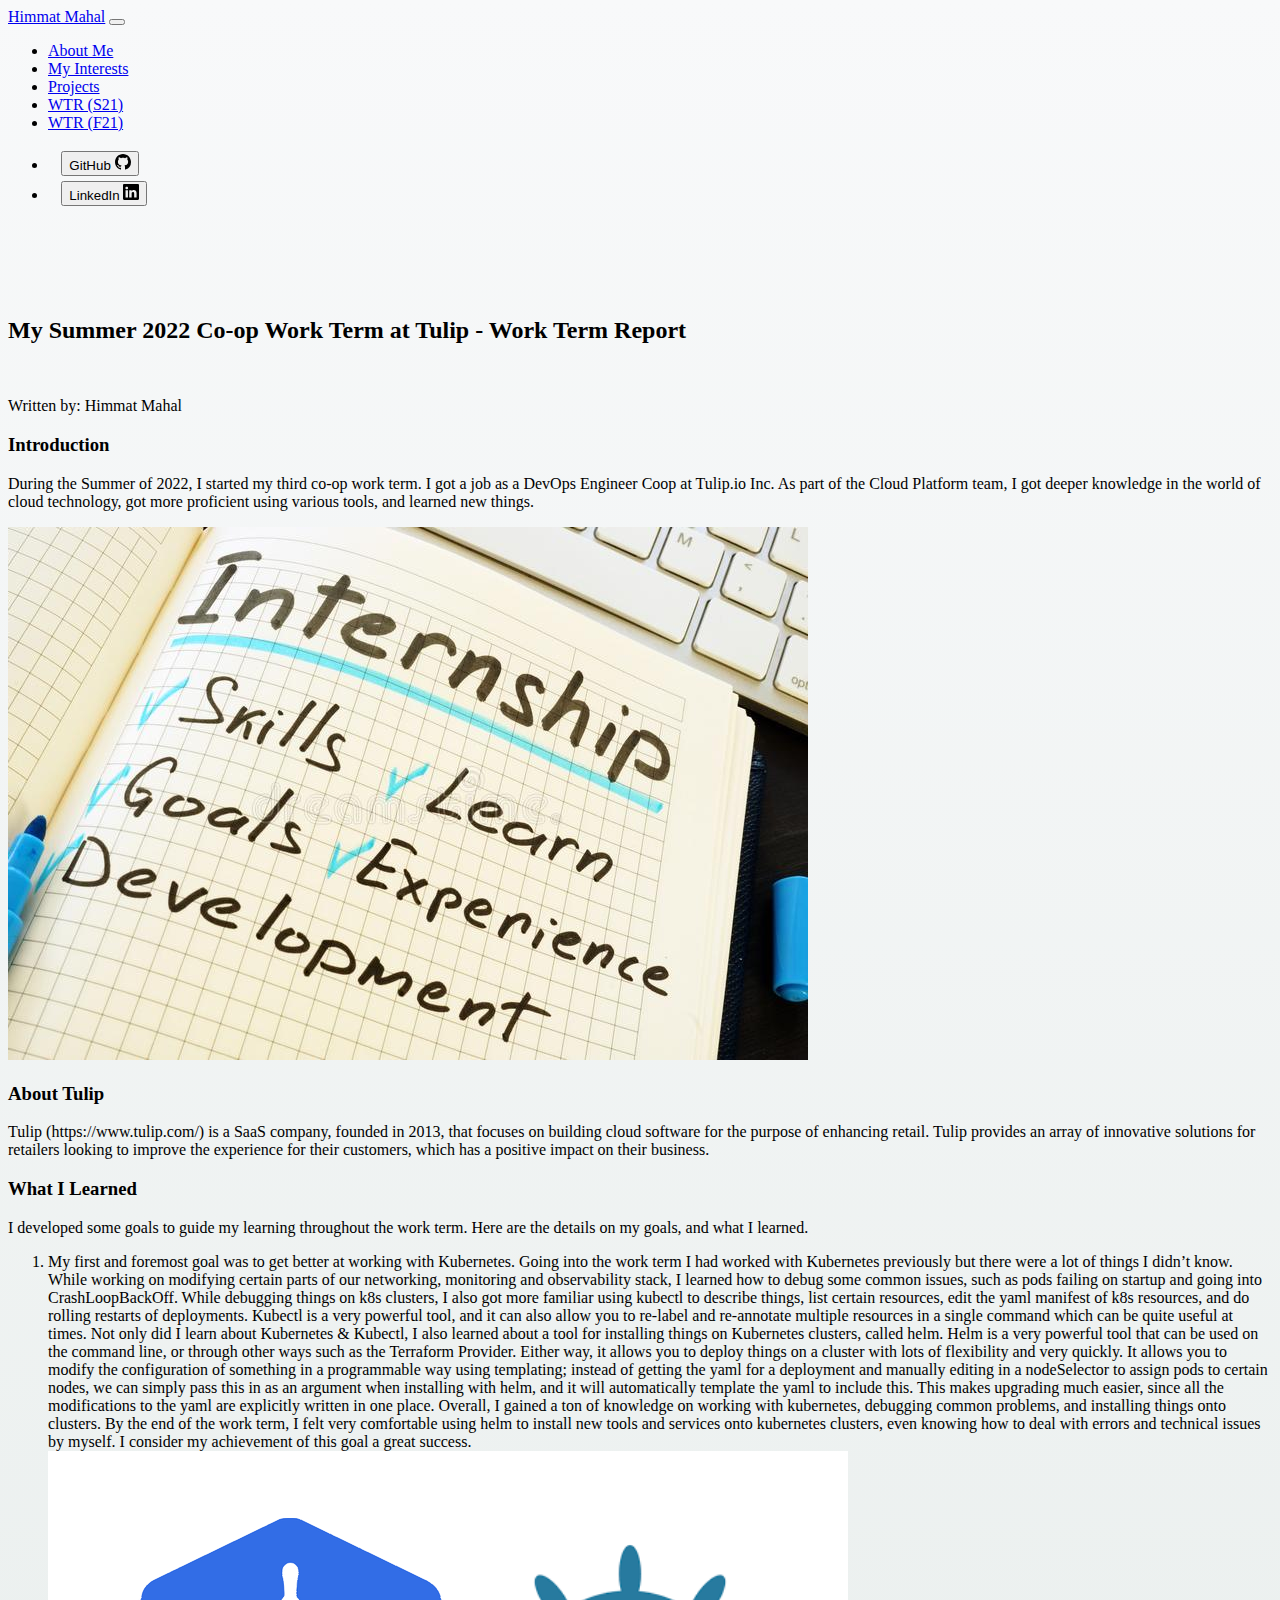
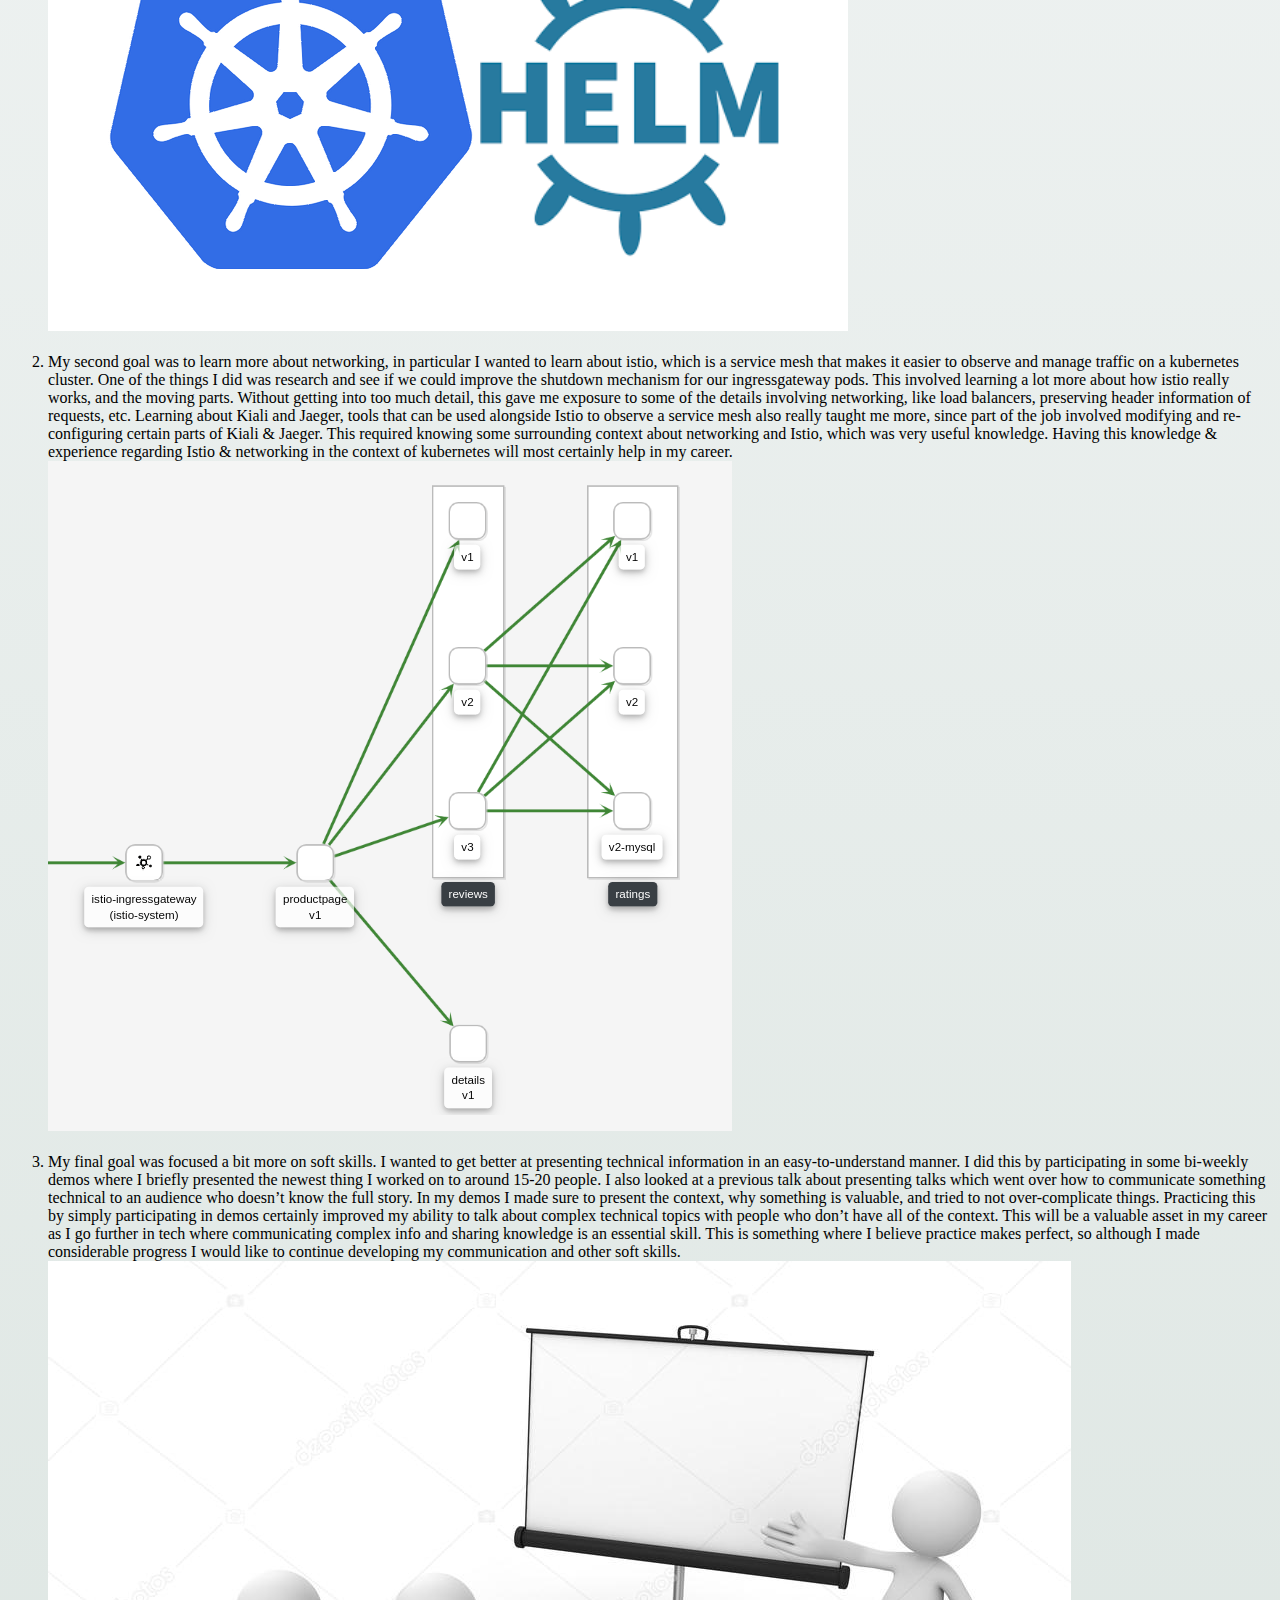
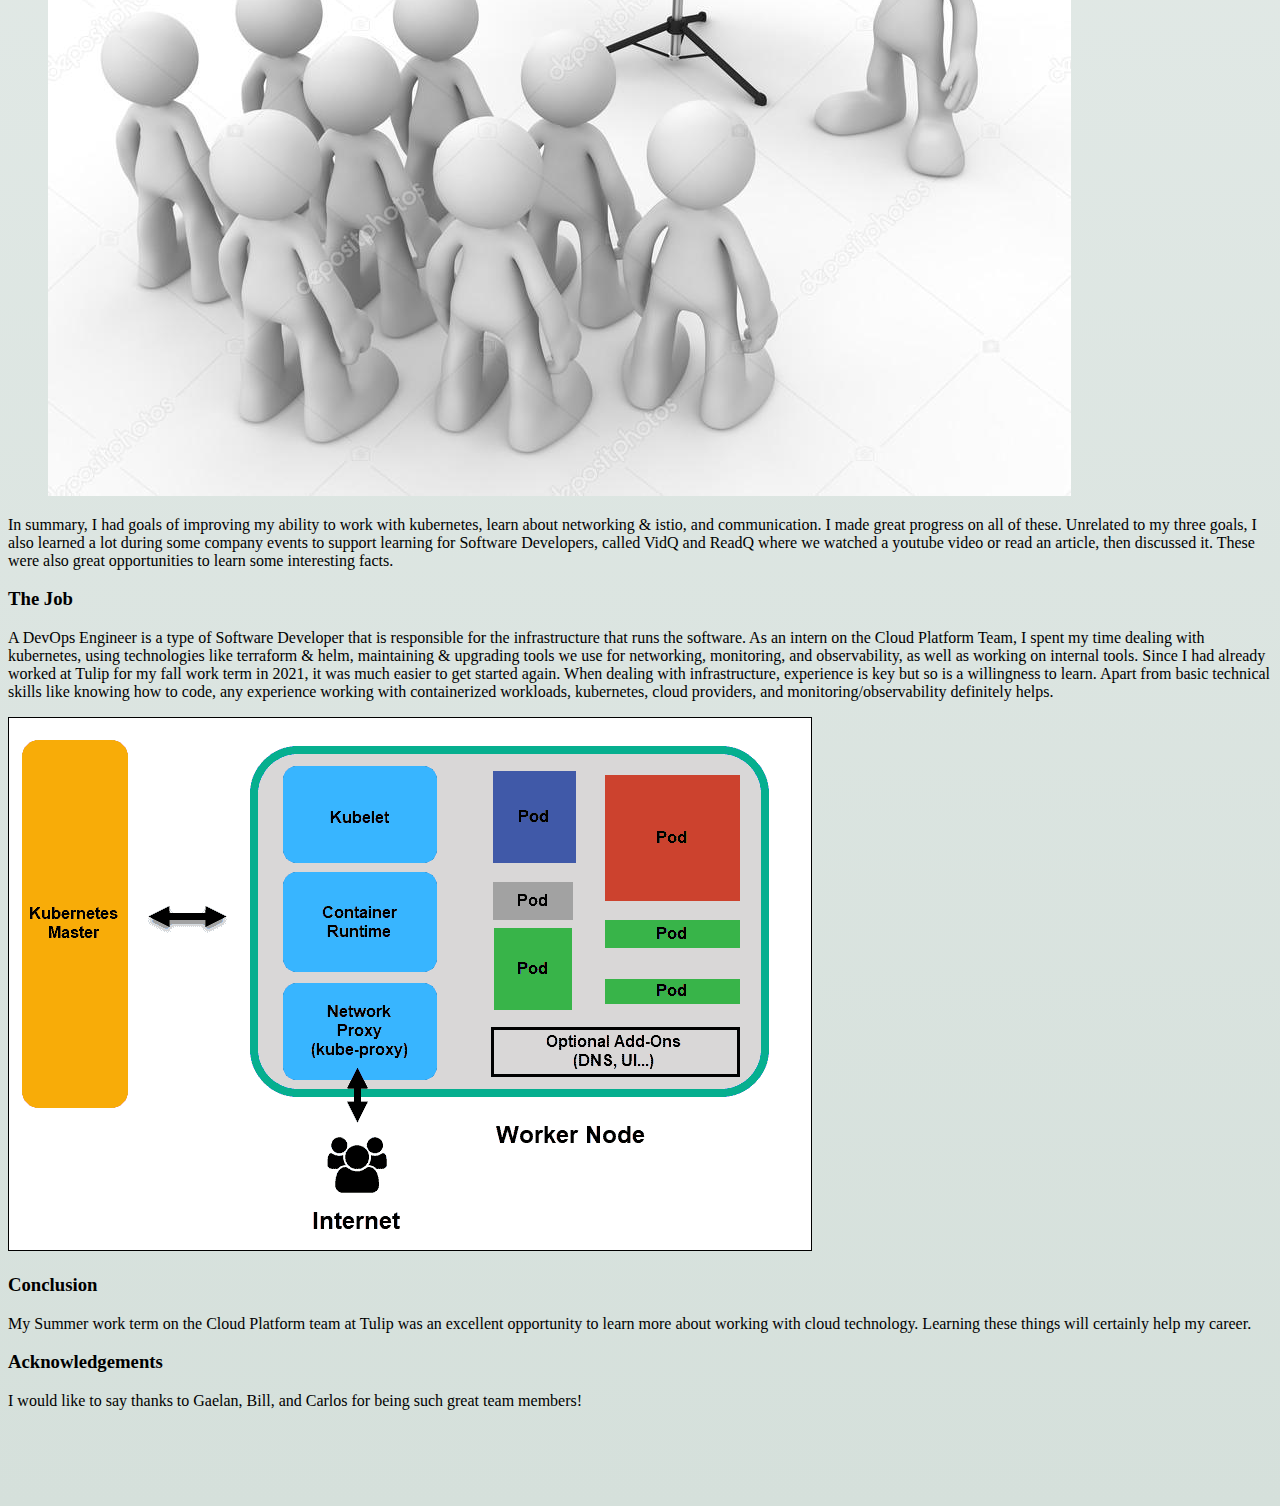
<file: coop3000wtr.html>
<!DOCTYPE html>
<html>
  <head>
    <meta charset="utf-8">
    <title>Himmat Mahal</title>
    <link href="https://cdn.jsdelivr.net/npm/bootstrap@5.0.0-beta1/dist/css/bootstrap.min.css" rel="stylesheet" integrity="sha384-giJF6kkoqNQ00vy+HMDP7azOuL0xtbfIcaT9wjKHr8RbDVddVHyTfAAsrekwKmP1" crossorigin="anonymous">
    <link rel="stylesheet" href="style.css">
  </head>
  <body>

    <div class="container">
      <nav class="navbar navbar-expand-lg fixed-top navbar-light bg-light">
        <div class="container">
          <a class="navbar-brand" href="index.html">Himmat Mahal</a>
          <button class="navbar-toggler" type="button" data-bs-toggle="collapse" data-bs-target="#navbarText" aria-controls="navbarText" aria-expanded="false" aria-label="Toggle navigation">
            <span class="navbar-toggler-icon"></span>
          </button>
          <div class="collapse navbar-collapse" id="navbarText">
            <ul class="navbar-nav me-auto">
              <li class="nav-item">
                <a class="nav-link active" href="index.html#name_i">About Me</a>
              </li>
              <li class="nav-item">
                <a class="nav-link active" href="index.html#link_to_interests">My Interests</a>
              </li>
              <li class="nav-item">
                <a class="nav-link active" href="index.html#link_to_projects">Projects</a>
              </li>
              <li class="nav-item">
                <a class="nav-link active" href="coop1000wtr.html">WTR (S21)</a>
              </li>
              <li class="nav-item">
                <a class="nav-link active" href="coop2000wtr.html">WTR (F21)</a>
              </li>
            </ul>
          </div>
          <!-- components on right of navbar -->
          <div class="collapse navbar-collapse text-right" id="navbarText">
            <ul class="navbar-nav ms-auto">

              <li class="nav-item">
                <a href="https://github.com/himmatMahal" target="_blank">
                  <button type="button" class="btn btn-primary" id='githubbtnnav'>
                    GitHub
                    <svg xmlns="http://www.w3.org/2000/svg" width="16" height="16" fill="currentColor" class="bi bi-github" viewBox="0 0 16 16">
                      <path d="M8 0C3.58 0 0 3.58 0 8c0 3.54 2.29 6.53 5.47 7.59.4.07.55-.17.55-.38 0-.19-.01-.82-.01-1.49-2.01.37-2.53-.49-2.69-.94-.09-.23-.48-.94-.82-1.13-.28-.15-.68-.52-.01-.53.63-.01 1.08.58 1.23.82.72 1.21 1.87.87 2.33.66.07-.52.28-.87.51-1.07-1.78-.2-3.64-.89-3.64-3.95 0-.87.31-1.59.82-2.15-.08-.2-.36-1.02.08-2.12 0 0 .67-.21 2.2.82.64-.18 1.32-.27 2-.27.68 0 1.36.09 2 .27 1.53-1.04 2.2-.82 2.2-.82.44 1.1.16 1.92.08 2.12.51.56.82 1.27.82 2.15 0 3.07-1.87 3.75-3.65 3.95.29.25.54.73.54 1.48 0 1.07-.01 1.93-.01 2.2 0 .21.15.46.55.38A8.012 8.012 0 0 0 16 8c0-4.42-3.58-8-8-8z"/>
                    </svg>
                  </button>
                </a>
              </li>

              <li class="nav-item">
                <a href="https://www.linkedin.com/in/himmatmahal/" target="_blank">
                  <button type="button" class="btn btn-primary" id='linkedinbtnnav'>
                    LinkedIn
                    <svg xmlns="http://www.w3.org/2000/svg" width="16" height="16" fill="currentColor" class="bi bi-linkedin" viewBox="0 0 16 16">
                      <path d="M0 1.146C0 .513.526 0 1.175 0h13.65C15.474 0 16 .513 16 1.146v13.708c0 .633-.526 1.146-1.175 1.146H1.175C.526 16 0 15.487 0 14.854V1.146zm4.943 12.248V6.169H2.542v7.225h2.401zm-1.2-8.212c.837 0 1.358-.554 1.358-1.248-.015-.709-.52-1.248-1.342-1.248-.822 0-1.359.54-1.359 1.248 0 .694.521 1.248 1.327 1.248h.016zm4.908 8.212V9.359c0-.216.016-.432.08-.586.173-.431.568-.878 1.232-.878.869 0 1.216.662 1.216 1.634v3.865h2.401V9.25c0-2.22-1.184-3.252-2.764-3.252-1.274 0-1.845.7-2.165 1.193v.025h-.016a5.54 5.54 0 0 1 .016-.025V6.169h-2.4c.03.678 0 7.225 0 7.225h2.4z"/>
                    </svg>
                  </button>
                </a>

              </li>
            </ul>
          </div>
        </div>
      </nav>
    </div>

    <br>
    <br>
    <br>
    <br>
    <div class="container">

      <div class="row">
        <div class="col">
          <h2>My Summer 2022 Co-op Work Term at Tulip - Work Term Report</h2>
        </div>
      </div>
      <br>
      <p>Written by: Himmat Mahal</p>

      <h3>Introduction</h3>

      <div class="row">
        <div class="col">
          <p>During the Summer of 2022, I started my third co-op work term. I got a job as a DevOps Engineer Coop at Tulip.io Inc. As part of the Cloud Platform team, I got deeper knowledge in the world of cloud technology, got more proficient using various tools, and learned new things.</p>
        </div>
        <div class="col">
          <img src="coop3000intern.jpeg" class="img-fluid rounded"/>
        </div>
      </div>


      <h3>About Tulip</h3>
      <p>Tulip (https://www.tulip.com/) is a SaaS company, founded in 2013, that focuses on building cloud software for the purpose of enhancing retail. Tulip provides an array of innovative solutions for retailers looking to improve the experience for their customers, which has a positive impact on their business.</p>

      <h3>What I Learned</h3>
      <p>I developed some goals to guide my learning throughout the work term. Here are the details on my goals, and what I learned.</p>
      <ol>
        <div class="row">
          <div class="col">
            <li>My first and foremost goal was to get better at working with Kubernetes. Going into the work term I had worked with Kubernetes previously but there were a lot of things I didn’t know. While working on modifying certain parts of our networking, monitoring and observability stack, I learned how to debug some common issues, such as pods failing on startup and going into CrashLoopBackOff. While debugging things on k8s clusters, I also got more familiar using kubectl to describe things, list certain resources, edit the yaml manifest of k8s resources, and do rolling restarts of deployments. Kubectl is a very powerful tool, and it can also allow you to re-label and re-annotate multiple resources in a single command which can be quite useful at times. Not only did I learn about Kubernetes & Kubectl, I also learned about a tool for installing things on Kubernetes clusters, called helm. Helm is a very powerful tool that can be used on the command line, or through other ways such as the Terraform Provider. Either way, it allows you to deploy things on a cluster with lots of flexibility and very quickly. It allows you to modify the configuration of something in a programmable way using templating; instead of getting the yaml for a deployment and manually editing in a nodeSelector to assign pods to certain nodes, we can simply pass this in as an argument when installing with helm, and it will automatically template the yaml to include this. This makes upgrading much easier, since all the modifications to the yaml are explicitly written in one place. Overall, I gained a ton of knowledge on working with kubernetes, debugging common problems, and installing things onto clusters. By the end of the work term, I felt very comfortable using helm to install new tools and services onto kubernetes clusters, even knowing how to deal with errors and technical issues by myself. I consider my achievement of this goal a great success.
            </li>
          </div>
          <div class="col">
            <img src="coop3000kubernetes-helm.png" class="img-fluid rounded"/>
          </div>
        </div>
        <br>

        <div class="row">
          <div class="col">
            <li>My second goal was to learn more about networking, in particular I wanted to learn about istio, which is a service mesh that makes it easier to observe and manage traffic on a kubernetes cluster. One of the things I did was research and see if we could improve the shutdown mechanism for our ingressgateway pods. This involved learning a lot more about how istio really works, and the moving parts. Without getting into too much detail, this gave me exposure to some of the details involving networking, like load balancers, preserving header information of requests, etc. Learning about Kiali and Jaeger, tools that can be used alongside Istio to observe a service mesh also really taught me more, since part of the job involved modifying and re-configuring certain parts of Kiali & Jaeger. This required knowing some surrounding context about networking and Istio, which was very useful knowledge. Having this knowledge & experience regarding Istio & networking in the context of kubernetes will most certainly help in my career.
            </li>
          </div>
          <div class="col">
            <img src="coop3000kiali-sample.png" class="img-fluid rounded"/>
          </div>
        </div>
        <br>
        <div class="row">
          <div class="col">
            <li>My final goal was focused a bit more on soft skills. I wanted to get better at presenting technical information in an easy-to-understand manner. I did this by participating in some bi-weekly demos where I briefly presented the newest thing I worked on to around 15-20 people. I also looked at a previous talk about presenting talks which went over how to communicate something technical to an audience who doesn’t know the full story. In my demos I made sure to present the context, why something is valuable, and tried to not over-complicate things. Practicing this by simply participating in demos certainly improved my ability to talk about complex technical topics with people who don’t have all of the context. This will be a valuable asset in my career as I go further in tech where communicating complex info and sharing knowledge is an essential skill. This is something where I believe practice makes perfect, so although I made considerable progress I would like to continue developing my communication and other soft skills.
            </li>
          </div>
          <div class="col">
            <img src="coop3000present.jpeg" class="img-fluid rounded"/>
          </div>
        </div>
      </ol>
      <p>In summary, I had goals of improving my ability to work with kubernetes, learn about networking & istio, and communication. I made great progress on all of these. Unrelated to my three goals, I also learned a lot during some company events to support learning for Software Developers, called VidQ and ReadQ where we watched a youtube video or read an article, then discussed it. These were also great opportunities to learn some interesting facts.</p>

      <h3>The Job</h3>
      <div class="row">
        <div class="col-8">
          <p>A DevOps Engineer is a type of Software Developer that is responsible for the infrastructure that runs the software. As an intern on the Cloud Platform Team, I spent my time dealing with kubernetes, using technologies like terraform & helm, maintaining & upgrading tools we use for networking, monitoring, and observability, as well as working on internal tools. Since I had already worked at Tulip for my fall work term in 2021, it was much easier to get started again. When dealing with infrastructure, experience is key but so is a willingness to learn. Apart from basic technical skills like knowing how to code, any experience working with containerized workloads, kubernetes, cloud providers, and monitoring/observability definitely helps. </p>
        </div>
        <div class="col-4">
          <img src="coop3000kube.png" class="img-fluid rounded"/>
        </div>
      </div>

      <h3>Conclusion</h3>
      <p>My Summer work term on the Cloud Platform team at Tulip was an excellent opportunity to learn more about working with cloud technology. Learning these things will certainly help my career.</p>
      <h3>Acknowledgements</h3>
      <p>I would like to say thanks to Gaelan, Bill, and Carlos for being such great team members!</p>
    </div>
    </div>
    
    <div class="container">
      <br><br><br><br>
    </div>

    <script src="https://cdn.jsdelivr.net/npm/bootstrap@5.0.0-beta1/dist/js/bootstrap.bundle.min.js" integrity="sha384-ygbV9kiqUc6oa4msXn9868pTtWMgiQaeYH7/t7LECLbyPA2x65Kgf80OJFdroafW" crossorigin="anonymous"></script>
  </body>
</html>
</file>
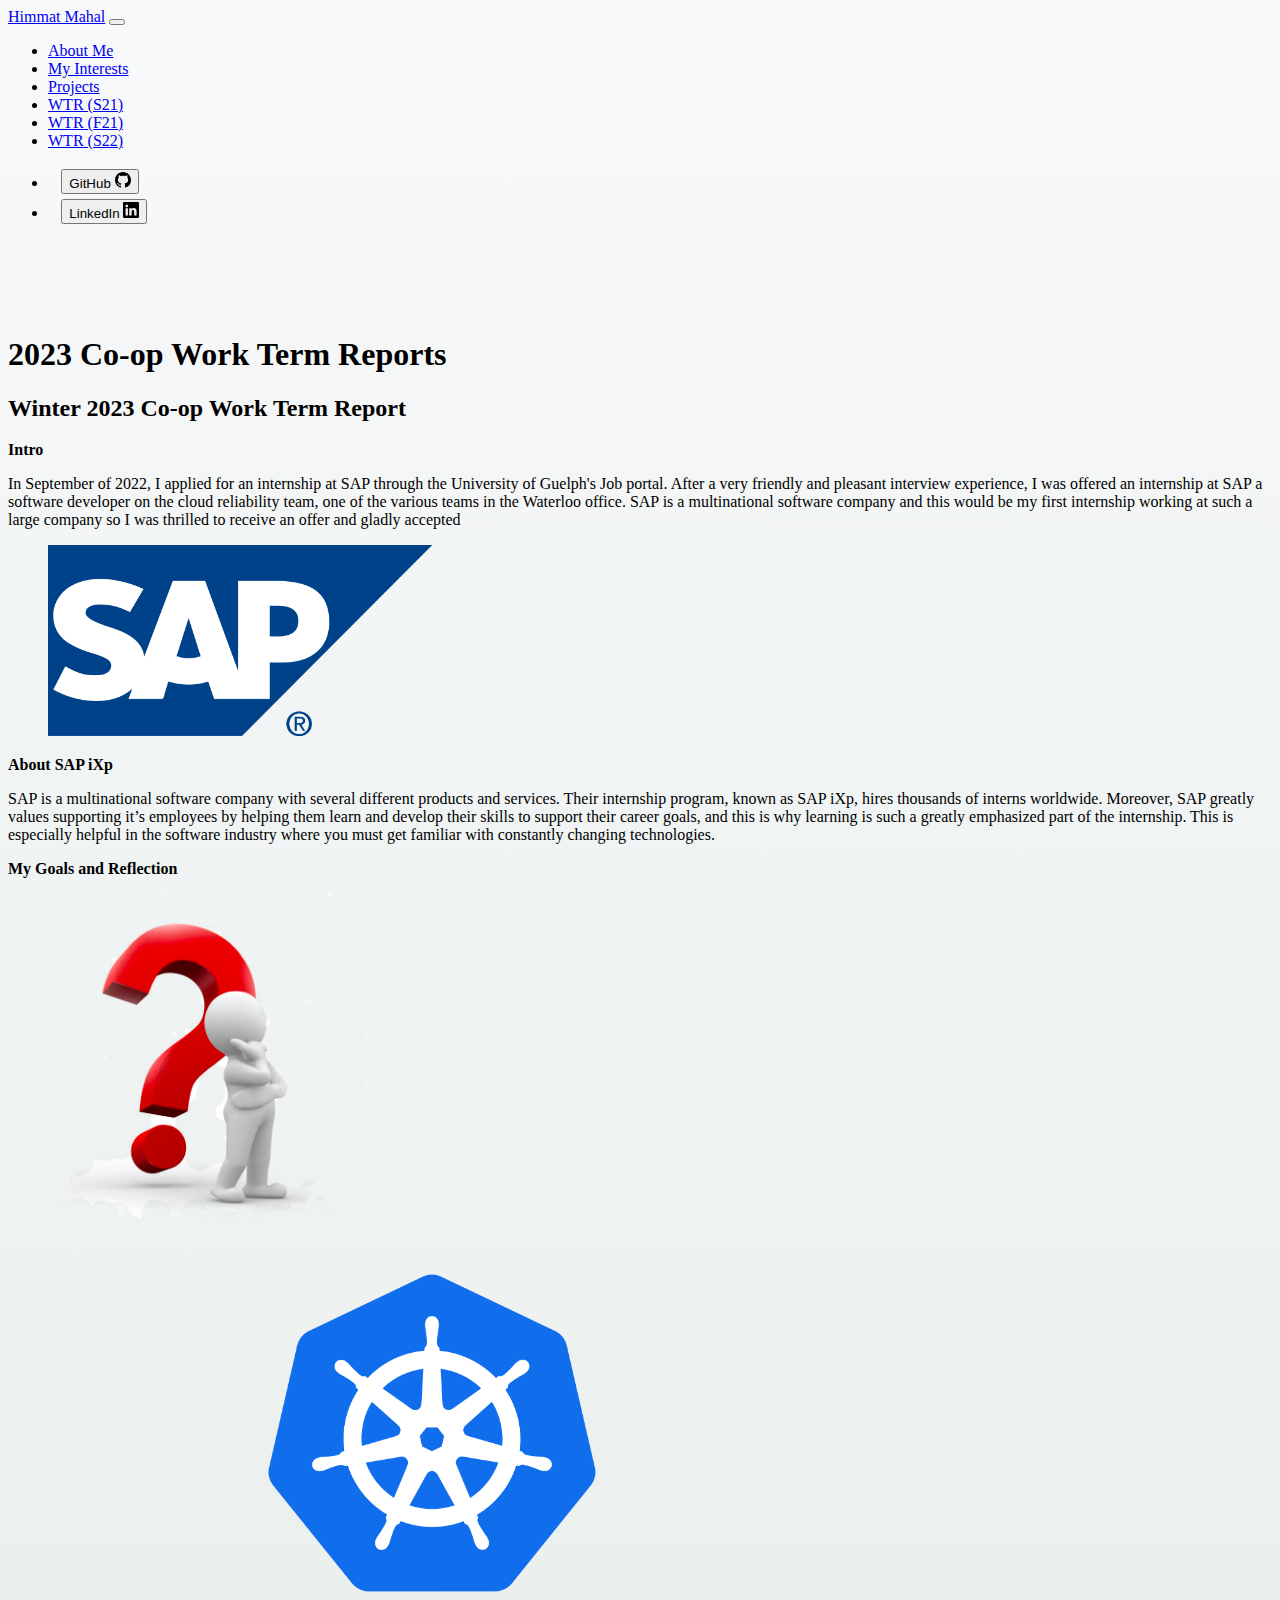
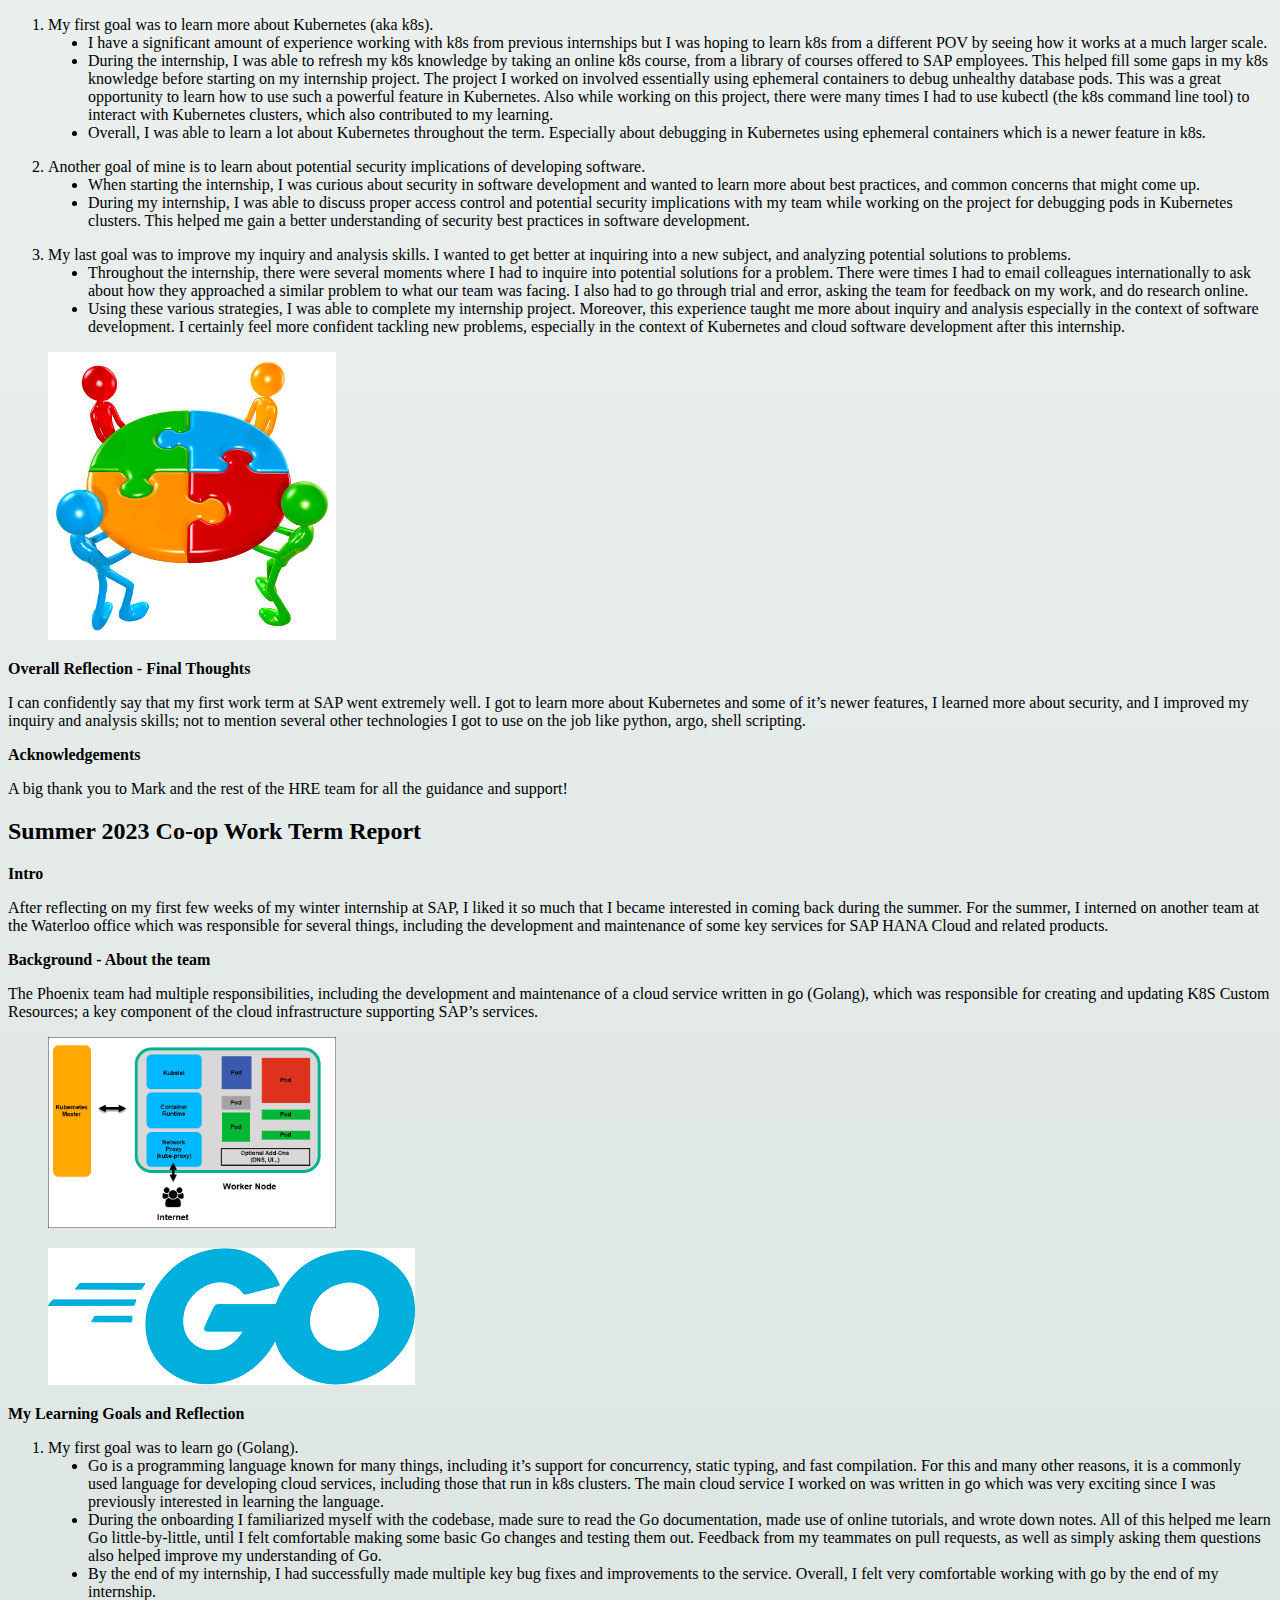
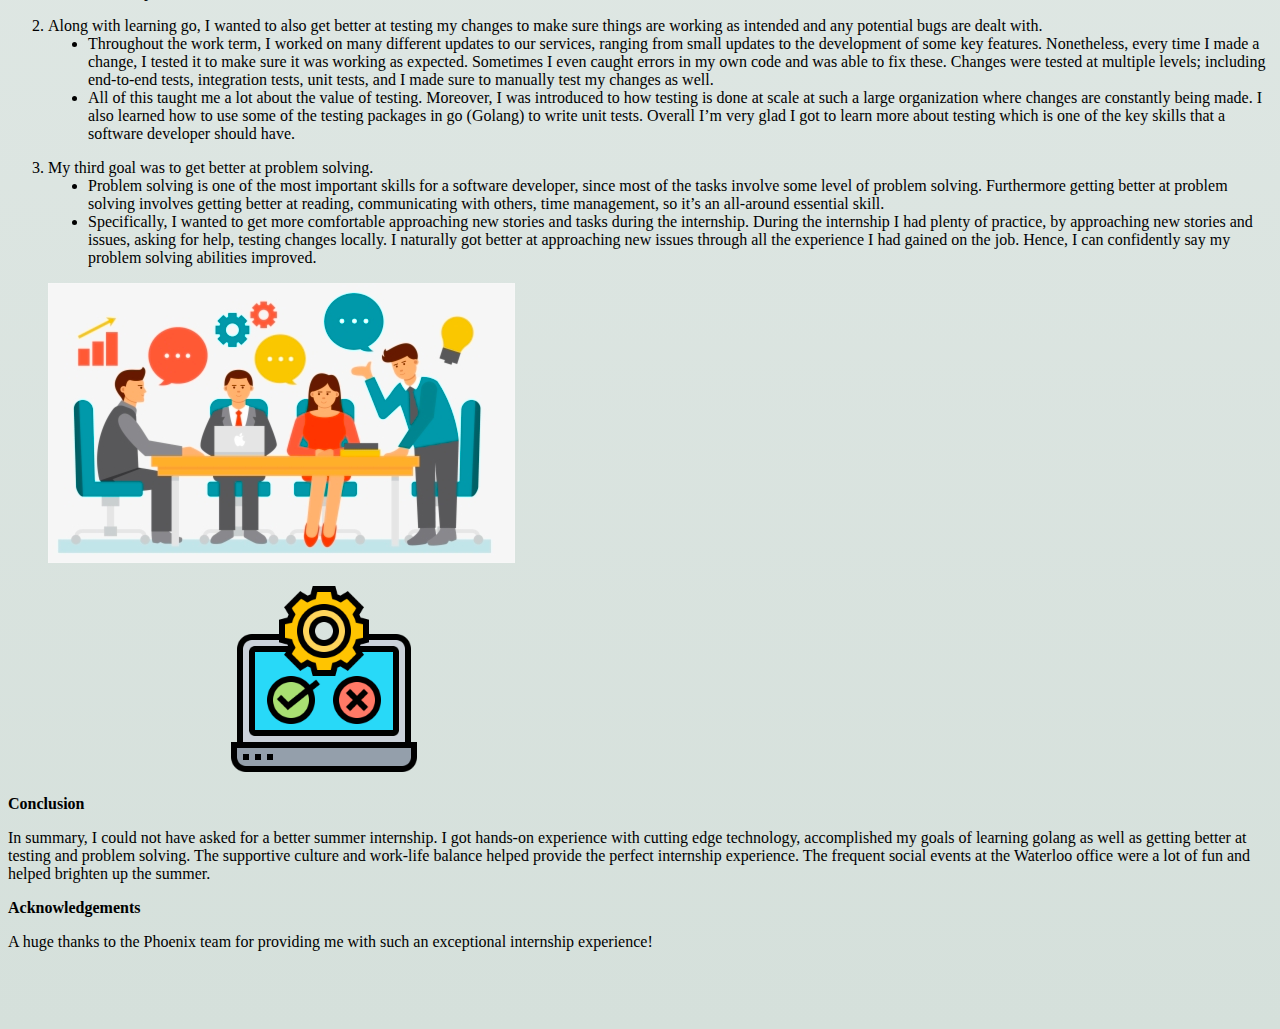
<file: coop4000coop5000wtr.html>
<!DOCTYPE html>
<html>

<head>
    <meta charset="utf-8">
    <title>Himmat Mahal</title>
    <link href="https://cdn.jsdelivr.net/npm/bootstrap@5.0.0-beta1/dist/css/bootstrap.min.css" rel="stylesheet"
        integrity="sha384-giJF6kkoqNQ00vy+HMDP7azOuL0xtbfIcaT9wjKHr8RbDVddVHyTfAAsrekwKmP1" crossorigin="anonymous">
    <link rel="stylesheet" href="style.css">
</head>

<body>

    <div class="container">
        <nav class="navbar navbar-expand-lg fixed-top navbar-light bg-light">
            <div class="container">
                <a class="navbar-brand" href="index.html">Himmat Mahal</a>
                <button class="navbar-toggler" type="button" data-bs-toggle="collapse" data-bs-target="#navbarText"
                    aria-controls="navbarText" aria-expanded="false" aria-label="Toggle navigation">
                    <span class="navbar-toggler-icon"></span>
                </button>
                <div class="collapse navbar-collapse" id="navbarText">
                    <ul class="navbar-nav me-auto">
                        <li class="nav-item">
                            <a class="nav-link active" href="index.html#name_i">About Me</a>
                        </li>
                        <li class="nav-item">
                            <a class="nav-link active" href="index.html#link_to_interests">My Interests</a>
                        </li>
                        <li class="nav-item">
                            <a class="nav-link active" href="index.html#link_to_projects">Projects</a>
                        </li>
                        <li class="nav-item">
                            <a class="nav-link active" href="coop1000wtr.html">WTR (S21)</a>
                        </li>
                        <li class="nav-item">
                            <a class="nav-link active" href="coop2000wtr.html">WTR (F21)</a>
                        </li>
                        <li class="nav-item">
                            <a class="nav-link active" href="coop3000wtr.html">WTR (S22)</a>
                        </li>
                    </ul>
                </div>
                <!-- components on right of navbar -->
                <div class="collapse navbar-collapse text-right" id="navbarText">
                    <ul class="navbar-nav ms-auto">

                        <li class="nav-item">
                            <a href="https://github.com/himmatMahal" target="_blank">
                                <button type="button" class="btn btn-primary" id='githubbtnnav'>
                                    GitHub
                                    <svg xmlns="http://www.w3.org/2000/svg" width="16" height="16" fill="currentColor"
                                        class="bi bi-github" viewBox="0 0 16 16">
                                        <path
                                            d="M8 0C3.58 0 0 3.58 0 8c0 3.54 2.29 6.53 5.47 7.59.4.07.55-.17.55-.38 0-.19-.01-.82-.01-1.49-2.01.37-2.53-.49-2.69-.94-.09-.23-.48-.94-.82-1.13-.28-.15-.68-.52-.01-.53.63-.01 1.08.58 1.23.82.72 1.21 1.87.87 2.33.66.07-.52.28-.87.51-1.07-1.78-.2-3.64-.89-3.64-3.95 0-.87.31-1.59.82-2.15-.08-.2-.36-1.02.08-2.12 0 0 .67-.21 2.2.82.64-.18 1.32-.27 2-.27.68 0 1.36.09 2 .27 1.53-1.04 2.2-.82 2.2-.82.44 1.1.16 1.92.08 2.12.51.56.82 1.27.82 2.15 0 3.07-1.87 3.75-3.65 3.95.29.25.54.73.54 1.48 0 1.07-.01 1.93-.01 2.2 0 .21.15.46.55.38A8.012 8.012 0 0 0 16 8c0-4.42-3.58-8-8-8z" />
                                    </svg>
                                </button>
                            </a>
                        </li>

                        <li class="nav-item">
                            <a href="https://www.linkedin.com/in/himmatmahal/" target="_blank">
                                <button type="button" class="btn btn-primary" id='linkedinbtnnav'>
                                    LinkedIn
                                    <svg xmlns="http://www.w3.org/2000/svg" width="16" height="16" fill="currentColor"
                                        class="bi bi-linkedin" viewBox="0 0 16 16">
                                        <path
                                            d="M0 1.146C0 .513.526 0 1.175 0h13.65C15.474 0 16 .513 16 1.146v13.708c0 .633-.526 1.146-1.175 1.146H1.175C.526 16 0 15.487 0 14.854V1.146zm4.943 12.248V6.169H2.542v7.225h2.401zm-1.2-8.212c.837 0 1.358-.554 1.358-1.248-.015-.709-.52-1.248-1.342-1.248-.822 0-1.359.54-1.359 1.248 0 .694.521 1.248 1.327 1.248h.016zm4.908 8.212V9.359c0-.216.016-.432.08-.586.173-.431.568-.878 1.232-.878.869 0 1.216.662 1.216 1.634v3.865h2.401V9.25c0-2.22-1.184-3.252-2.764-3.252-1.274 0-1.845.7-2.165 1.193v.025h-.016a5.54 5.54 0 0 1 .016-.025V6.169h-2.4c.03.678 0 7.225 0 7.225h2.4z" />
                                    </svg>
                                </button>
                            </a>

                        </li>
                    </ul>
                </div>
            </div>
        </nav>
    </div>

    <br>
    <br>
    <br>
    <br>

    <div class="container">

        <title>2023 Co-op Work Term Reports</title>
        </head>

        <body>
            <article id="4912b191-a752-4bf7-b686-31ef1eed411a" class="page sans">
                <header>
                    <h1 class="page-title">2023 Co-op Work Term Reports</h1>
                    <p class="page-description"></p>
                </header>
                <div class="page-body">
                    <h2 id="1abb627f-1389-4906-985e-1bb20b546dda" class="">Winter 2023 Co-op Work Term Report</h2>
                    <p id="fcdc4e77-b90a-437f-921e-45ece93b56ee" class=""><strong>Intro</strong></p>
                    <p id="19d5a7a8-1369-4b55-84b1-16c890020929" class="">In September of 2022, I applied for an
                        internship at SAP through the University of Guelph&#x27;s Job portal. After a very friendly and
                        pleasant interview experience, I was offered an internship at SAP a software developer on the
                        cloud reliability team, one of the various teams in the Waterloo office. SAP is a multinational
                        software company and this would be my first internship working at such a large company so I was
                        thrilled to receive an offer and gladly accepted</p>
                    <figure id="f3f92294-d8bb-40da-adfc-fb1a352d6d02" class="image" style="text-align:left"><a
                            href="coop4000coop5000/Untitled.png"><img style="width:384px"
                                src="coop4000coop5000/Untitled.png" /></a></figure>
                    <p id="58e7b03a-5f49-4b1d-b35a-d9b5f3948c8a" class="">
                        <strong><strong><strong><strong><strong><strong><strong><strong><strong>About SAP
                                                            iXp</strong></strong></strong></strong></strong></strong></strong></strong></strong>
                    </p>
                    <p id="1eea6355-f0bd-41b1-a813-2096ce01ee34" class="">SAP is a multinational software company with
                        several different products and services. Their internship program, known as SAP iXp, hires
                        thousands of interns worldwide. Moreover, SAP greatly values supporting it’s employees by
                        helping them learn and develop their skills to support their career goals, and this is why
                        learning is such a greatly emphasized part of the internship. This is especially helpful in the
                        software industry where you must get familiar with constantly changing technologies.</p>
                    <p id="9392bcd3-873e-4465-bb0a-1da105584201" class="">
                        <strong><strong><strong><strong><strong><strong><strong><strong>My Goals and
                                                        Reflection</strong></strong></strong></strong></strong></strong></strong></strong>
                    </p>
                    <div id="c62f23cc-f41f-491a-b400-fb2666f548f0" class="row">
                        <div id="57d8706c-b8b0-4ba6-b084-437208b480df" style="width:50%" class="col">
                            <figure id="4f3553e4-a56c-4f8f-8acf-51d49cc7ef90" class="image"><a
                                    href="coop4000coop5000/Untitled%201.png"><img style="width:320px"
                                        src="coop4000coop5000/Untitled%201.png" /></a></figure>
                        </div>
                        <div id="77bf15fe-eef9-4710-97b7-6d7a944f9fa4" style="width:50%" class="col">
                            <figure id="7f21511b-cee0-4701-8d51-7096b31cc3ce" class="image" style="text-align:right"><a
                                    href="coop4000coop5000/Untitled%202.png"><img style="width:336px"
                                        src="coop4000coop5000/Untitled%202.png" /></a></figure>
                        </div>
                    </div>
                    <ol type="1" id="7db525a5-9530-4bda-8d7c-5ed80064db32" class="numbered-list" start="1">
                        <li>My first goal was to learn more about Kubernetes (aka k8s). <ul
                                id="d5ea32cc-e1e9-4e66-a520-26d63c66a44e" class="bulleted-list">
                                <li style="list-style-type:disc">I have a significant amount of experience working with
                                    k8s from previous internships but I was hoping to learn k8s from a different POV by
                                    seeing how it works at a much larger scale. </li>
                            </ul>
                            <ul id="8b2d7bf1-8fc0-4af2-bbdd-41805d0e5981" class="bulleted-list">
                                <li style="list-style-type:disc">During the internship, I was able to refresh my k8s
                                    knowledge by taking an online k8s course, from a library of courses offered to SAP
                                    employees. This helped fill some gaps in my k8s knowledge before starting on my
                                    internship project. The project I worked on involved essentially using ephemeral
                                    containers to debug unhealthy database pods. This was a great opportunity to learn
                                    how to use such a powerful feature in Kubernetes. Also while working on this
                                    project, there were many times I had to use kubectl (the k8s command line tool) to
                                    interact with Kubernetes clusters, which also contributed to my learning.</li>
                            </ul>
                            <ul id="1b936166-7976-45f8-9de4-6c1f3c14500f" class="bulleted-list">
                                <li style="list-style-type:disc">Overall, I was able to learn a lot about Kubernetes
                                    throughout the term. Especially about debugging in Kubernetes using ephemeral
                                    containers which is a newer feature in k8s. </li>
                            </ul>
                        </li>
                    </ol>
                    <ol type="1" id="b3056bbd-9bc1-4ab0-95a8-b90674332f10" class="numbered-list" start="2">
                        <li>Another goal of mine is to learn about potential security implications of developing
                            software.<ul id="13dcf1fe-d5f6-4203-879b-167495f97acc" class="bulleted-list">
                                <li style="list-style-type:disc">When starting the internship, I was curious about
                                    security in software development and wanted to learn more about best practices, and
                                    common concerns that might come up.</li>
                            </ul>
                            <ul id="318dac6d-0998-4e1a-be49-08d4fbdcf34f" class="bulleted-list">
                                <li style="list-style-type:disc">During my internship, I was able to discuss proper
                                    access control and potential security implications with my team while working on the
                                    project for debugging pods in Kubernetes clusters. This helped me gain a better
                                    understanding of security best practices in software development.</li>
                            </ul>
                        </li>
                    </ol>
                    <ol type="1" id="0a8f9bf4-1880-4d28-b110-5db440ab8e8d" class="numbered-list" start="3">
                        <li>My last goal was to improve my inquiry and analysis skills. I wanted to get better at
                            inquiring into a new subject, and analyzing potential solutions to problems.<ul
                                id="c29bf967-d18e-4e85-9694-272ebaddcf50" class="bulleted-list">
                                <li style="list-style-type:disc">Throughout the internship, there were several moments
                                    where I had to inquire into potential solutions for a problem. There were times I
                                    had to email colleagues internationally to ask about how they approached a similar
                                    problem to what our team was facing. I also had to go through trial and error,
                                    asking the team for feedback on my work, and do research online.</li>
                            </ul>
                            <ul id="7b0abf7e-97a3-48e6-b1fd-86c39721174b" class="bulleted-list">
                                <li style="list-style-type:disc">Using these various strategies, I was able to complete
                                    my internship project. Moreover, this experience taught me more about inquiry and
                                    analysis especially in the context of software development. I certainly feel more
                                    confident tackling new problems, especially in the context of Kubernetes and cloud
                                    software development after this internship.</li>
                            </ul>
                        </li>
                    </ol>
                    <figure id="50593f6a-077e-43ab-b044-648edf514b0d" class="image"><a
                            href="coop4000coop5000/Untitled%203.png"><img style="width:288px"
                                src="coop4000coop5000/Untitled%203.png" /></a></figure>
                    <p id="76897d20-cafc-48b8-a5e8-fe4819a2da67" class="">
                        <strong><strong><strong><strong><strong><strong><strong><strong><strong><strong><strong><strong><strong><strong><strong>Overall
                                                                                    Reflection - Final
                                                                                    Thoughts</strong></strong></strong></strong></strong></strong></strong></strong></strong></strong></strong></strong></strong></strong></strong>
                    </p>
                    <p id="edb7ff84-7272-4435-9f17-d117939334cf" class="">I can confidently say that my first work term
                        at SAP went extremely well. I got to learn more about Kubernetes and some of it’s newer
                        features, I learned more about security, and I improved my inquiry and analysis skills; not to
                        mention several other technologies I got to use on the job like python, argo, shell scripting.
                    </p>
                    <p id="d474377f-11ca-4cde-8309-5560dacf530d" class="">
                        <strong><strong><strong>Acknowledgements</strong></strong></strong></p>
                    <p id="1d174985-ba1f-42f5-ac25-b6ab7afad559" class="">A big thank you to Mark and the rest of the
                        HRE team for all the guidance and support!</p>
                    <h2 id="50199d4c-2a20-4cb6-9dc8-629cf0eba5b7" class="">Summer 2023 Co-op Work Term Report</h2>
                    <p id="b036bb43-6c27-460c-9373-5219d00cfd9b" class=""><strong>Intro</strong></p>
                    <p id="5cbe749f-1446-4886-ad8d-c2350cc2dc07" class="">After reflecting on my first few weeks of my
                        winter internship at SAP, I liked it so much that I became interested in coming back during the
                        summer. For the summer, I interned on another team at the Waterloo office which was responsible
                        for several things, including the development and maintenance of some key services for SAP HANA
                        Cloud and related products.</p>
                    <p id="29f2d0ab-64ff-44b9-83a5-786fcbd29393" class=""><strong>Background - About the team</strong>
                    </p>
                    <p id="3564a090-fb27-4bf9-aef9-5795b75207bc" class="">The Phoenix team had multiple
                        responsibilities, including the development and maintenance of a cloud service written in go
                        (Golang), which was responsible for creating and updating K8S Custom Resources; a key component
                        of the cloud infrastructure supporting SAP’s services.</p>
                    <div id="16d37567-30d9-4b0c-b991-0d26c46042f0" class="row">
                        <div id="2e747e52-8ed2-4bee-ac54-1f71a3112900" style="width:50%" class="col">
                            <figure id="d4f3cec3-97c2-4869-adc0-b311ceb52852" class="image"><a
                                    href="coop4000coop5000/Untitled%204.png"><img style="width:288px"
                                        src="coop4000coop5000/Untitled%204.png" /></a></figure>
                        </div>
                        <div id="7a0500a3-e2d7-45b8-9b5e-53a98d4c6cb1" style="width:50%" class="col">
                            <figure id="3bbef13a-a8b2-4b29-9d9d-9e3a02f3c056" class="image"><a
                                    href="coop4000coop5000/Untitled%205.png"><img
                                        src="coop4000coop5000/Untitled%205.png" /></a></figure>
                        </div>
                    </div>
                    <p id="2a562951-b198-478e-bb63-450ad849482c" class=""><strong>My Learning Goals and
                            Reflection</strong></p>
                    <ol type="1" id="a8e03d4d-536c-456a-970c-1b6d36168278" class="numbered-list" start="1">
                        <li>My first goal was to learn go (Golang).<ul id="ee59af97-82c3-4e02-849d-d19473468150"
                                class="bulleted-list">
                                <li style="list-style-type:disc">Go is a programming language known for many things,
                                    including it’s support for concurrency, static typing, and fast compilation. For
                                    this and many other reasons, it is a commonly used language for developing cloud
                                    services, including those that run in k8s clusters. The main cloud service I worked
                                    on was written in go which was very exciting since I was previously interested in
                                    learning the language.</li>
                            </ul>
                            <ul id="fa3c4fe1-a72b-4639-9756-34e516ba2cd9" class="bulleted-list">
                                <li style="list-style-type:disc">During the onboarding I familiarized myself with the
                                    codebase, made sure to read the Go documentation, made use of online tutorials, and
                                    wrote down notes. All of this helped me learn Go little-by-little, until I felt
                                    comfortable making some basic Go changes and testing them out. Feedback from my
                                    teammates on pull requests, as well as simply asking them questions also helped
                                    improve my understanding of Go.</li>
                            </ul>
                            <ul id="ef88f1c1-a2d9-471c-8e84-d7149515b372" class="bulleted-list">
                                <li style="list-style-type:disc">By the end of my internship, I had successfully made
                                    multiple key bug fixes and improvements to the service. Overall, I felt very
                                    comfortable working with go by the end of my internship.</li>
                            </ul>
                        </li>
                    </ol>
                    <ol type="1" id="738467d5-e0d3-4237-9e88-6a1315d95e36" class="numbered-list" start="2">
                        <li>Along with learning go, I wanted to also get better at testing my changes to make sure
                            things are working as intended and any potential bugs are dealt with.<ul
                                id="ae234a22-f58f-4279-b4f3-556566656c72" class="bulleted-list">
                                <li style="list-style-type:disc">Throughout the work term, I worked on many different
                                    updates to our services, ranging from small updates to the development of some key
                                    features. Nonetheless, every time I made a change, I tested it to make sure it was
                                    working as expected. Sometimes I even caught errors in my own code and was able to
                                    fix these. Changes were tested at multiple levels; including end-to-end tests,
                                    integration tests, unit tests, and I made sure to manually test my changes as well.
                                </li>
                            </ul>
                            <ul id="50328667-c229-4e2b-bb3b-3413db7ccea8" class="bulleted-list">
                                <li style="list-style-type:disc">All of this taught me a lot about the value of testing.
                                    Moreover, I was introduced to how testing is done at scale at such a large
                                    organization where changes are constantly being made. I also learned how to use some
                                    of the testing packages in go (Golang) to write unit tests. Overall I’m very glad I
                                    got to learn more about testing which is one of the key skills that a software
                                    developer should have.</li>
                            </ul>
                        </li>
                    </ol>
                    <ol type="1" id="5c3fed60-2a38-4576-8003-25396d6fa7f1" class="numbered-list" start="3">
                        <li>My third goal was to get better at problem solving.<ul
                                id="14452f93-10db-40c0-8fb9-4da59ea104a9" class="bulleted-list">
                                <li style="list-style-type:disc">Problem solving is one of the most important skills for
                                    a software developer, since most of the tasks involve some level of problem solving.
                                    Furthermore getting better at problem solving involves getting better at reading,
                                    communicating with others, time management, so it’s an all-around essential skill.
                                </li>
                            </ul>
                            <ul id="83f8d7bb-29c6-4707-910d-8f092fc03f7b" class="bulleted-list">
                                <li style="list-style-type:disc">Specifically, I wanted to get more comfortable
                                    approaching new stories and tasks during the internship. During the internship I had
                                    plenty of practice, by approaching new stories and issues, asking for help, testing
                                    changes locally. I naturally got better at approaching new issues through all the
                                    experience I had gained on the job. Hence, I can confidently say my problem solving
                                    abilities improved.</li>
                            </ul>
                        </li>
                    </ol>
                    <div id="17de2658-f58f-463c-b725-2adf738d6093" class="row">
                        <div id="d199e275-c5f0-4c7a-9e97-fb1f06bcb15b" style="width:50%" class="col">
                            <figure id="75697c30-34ea-4691-a6db-f311df4919ec" class="image"><a
                                    href="coop4000coop5000/Untitled%206.png"><img
                                        src="coop4000coop5000/Untitled%206.png" /></a></figure>
                        </div>
                        <div id="fad7484c-887b-457e-bdaf-42fab2c16211" style="width:50%" class="col">
                            <figure id="4fd68d1a-9284-4483-b7ef-4538bc371722" class="image" style="text-align:center"><a
                                    href="coop4000coop5000/Untitled%207.png"><img style="width:192px"
                                        src="coop4000coop5000/Untitled%207.png" /></a></figure>
                        </div>
                    </div>
                    <p id="205bb85d-e375-4857-a060-5c775d6a435c" class=""><strong>Conclusion</strong></p>
                    <p id="226b9bf5-f959-407b-94a6-fc9157197c55" class="">In summary, I could not have asked for a
                        better summer internship. I got hands-on experience with cutting edge technology, accomplished
                        my goals of learning golang as well as getting better at testing and problem solving. The
                        supportive culture and work-life balance helped provide the perfect internship experience. The
                        frequent social events at the Waterloo office were a lot of fun and helped brighten up the
                        summer.</p>
                    <p id="c6b89e00-b66c-4b37-a670-3ad5aa4a9683" class=""><strong>Acknowledgements</strong></p>
                    <p id="ce492413-4cfe-4777-a277-6dba19bf2b0d" class="">A huge thanks to the Phoenix team for
                        providing me with such an exceptional internship experience!</p>
                </div>
            </article>
    </div>

    <div class="container">
        <br><br><br>
    </div>

    <script src="https://cdn.jsdelivr.net/npm/bootstrap@5.0.0-beta1/dist/js/bootstrap.bundle.min.js"
        integrity="sha384-ygbV9kiqUc6oa4msXn9868pTtWMgiQaeYH7/t7LECLbyPA2x65Kgf80OJFdroafW"
        crossorigin="anonymous"></script>
</body>

</html>
</file>
<file: style.css>
#name_i{
  padding-top: 1.414em;
  padding-bottom: 1.414em;
}

#section2{
  margin-top: 1.618em;
  margin-bottom: 1.618em;
}

#section3{
  margin-top: 1.618em;
  margin-bottom: 1.618em;
}

#githubbtnnav{
  margin-left: 1em;
  margin-top: 0.2em;
  margin-bottom: 0.2em;

}

#linkedinbtnnav{
  margin-left: 1em;
  margin-top: 0.2em;
  margin-bottom: 0.2em;

}

#aboutme_ii{
  margin-left: 4em;
  margin-right: 4em;
  margin-top: 4em;
  margin-bottom: 4em;
}

.myphoto{
  width: auto;
  height: auto;
}

body{
  /* background-color: #e9f2ef;  */
  background-image: linear-gradient(180deg, #f8f9fa, #d5e0db);
}
</file>
